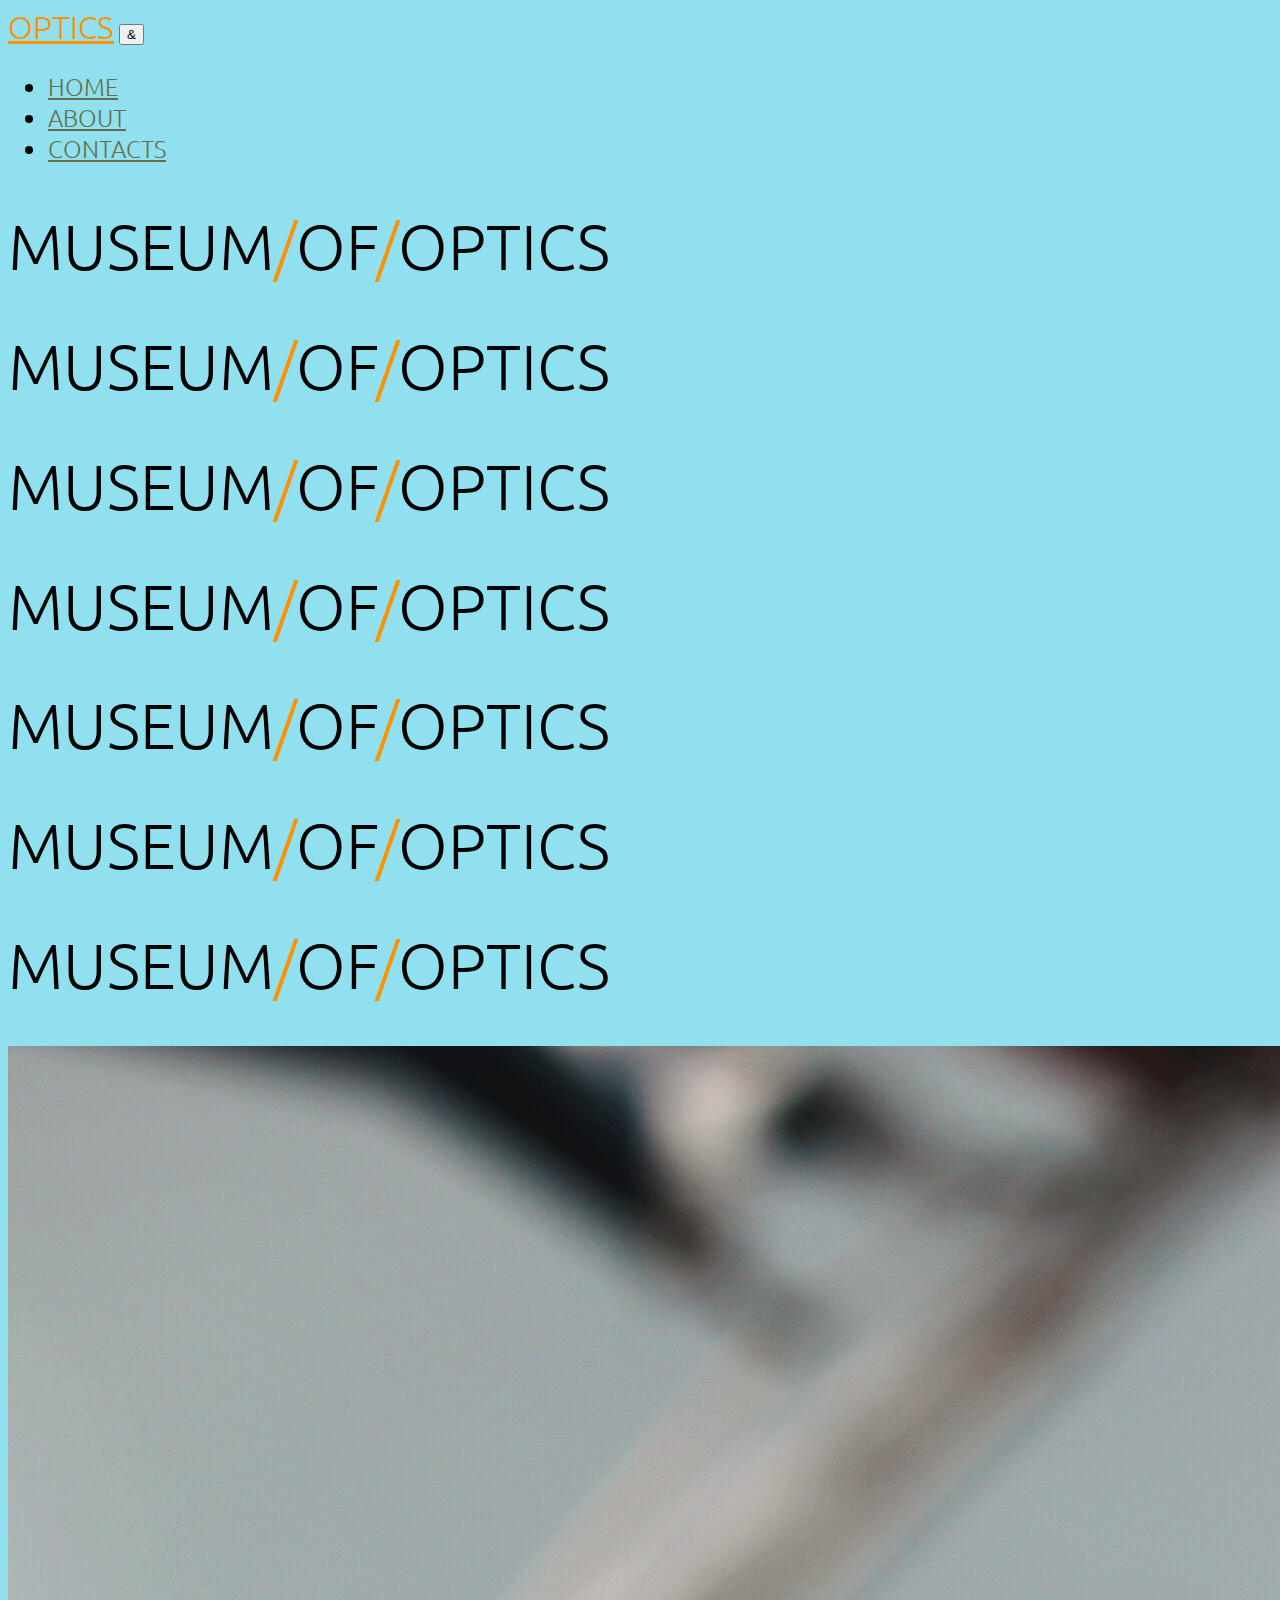
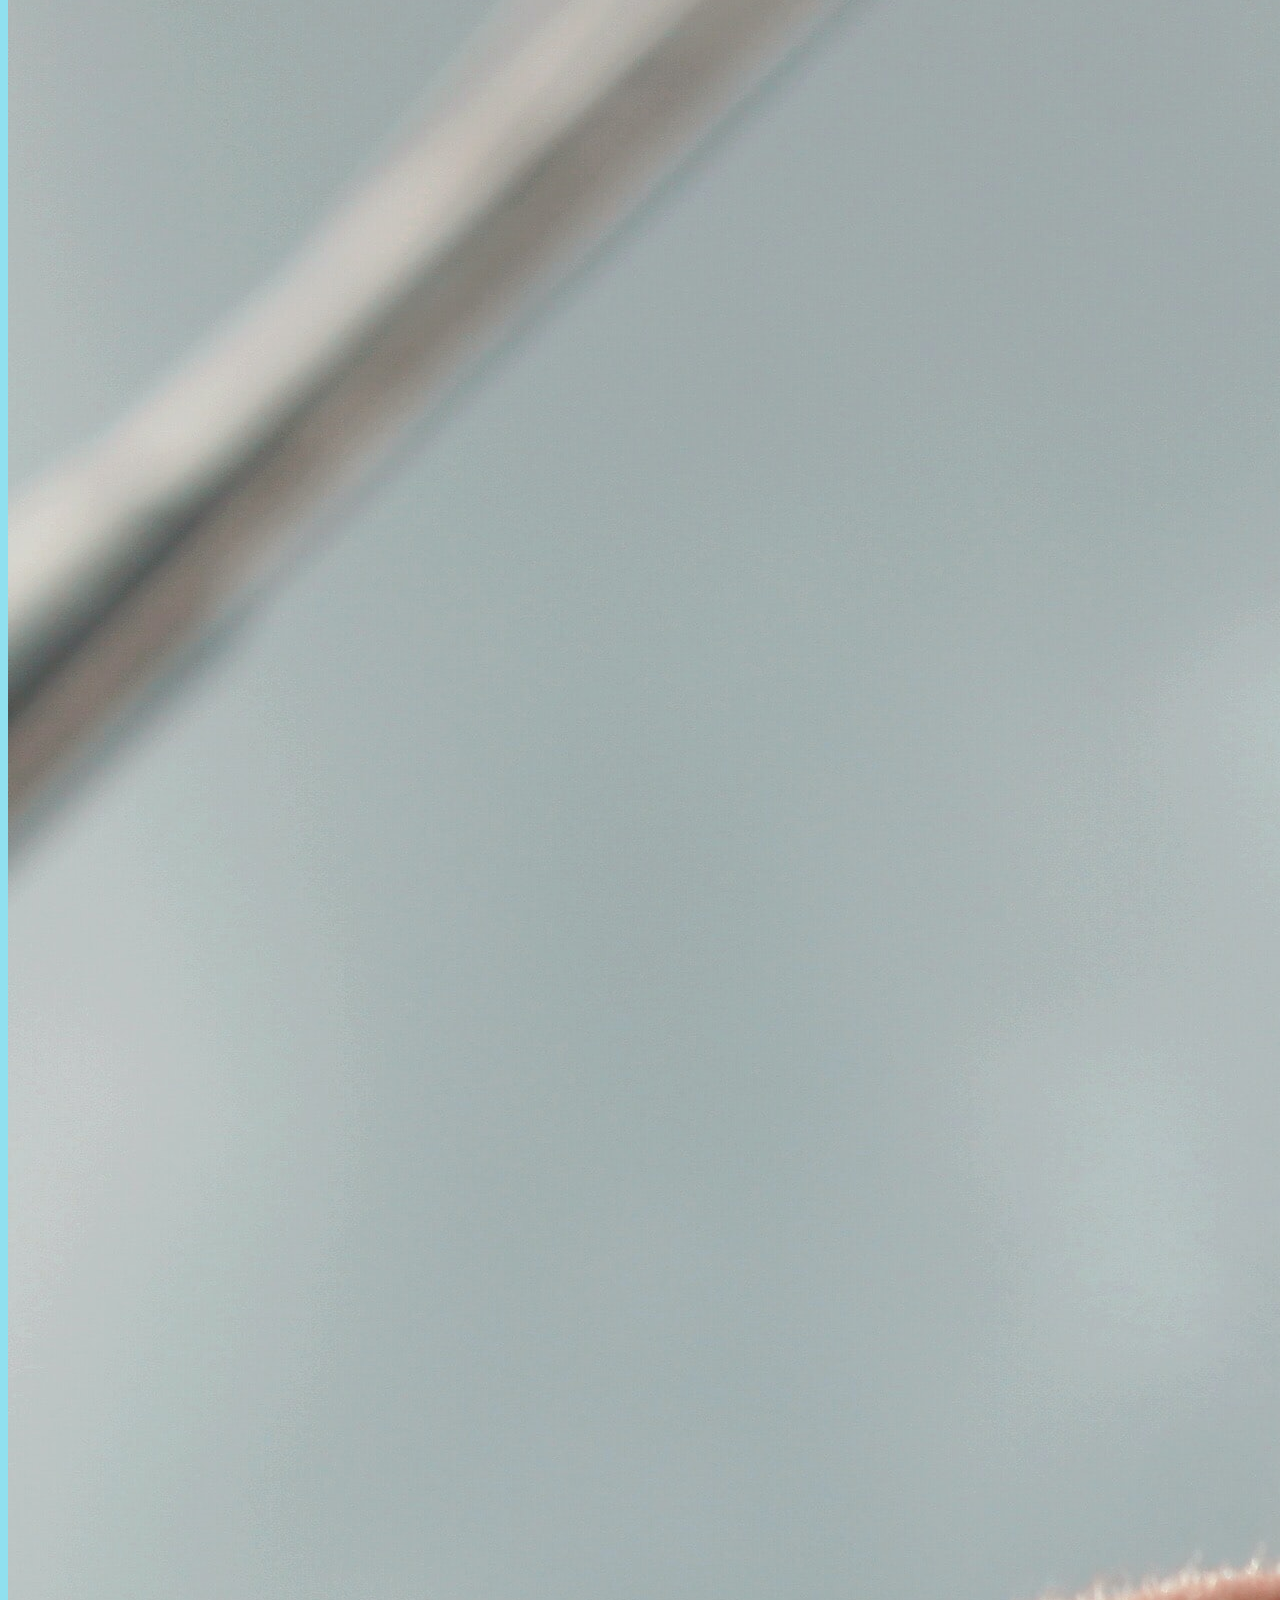
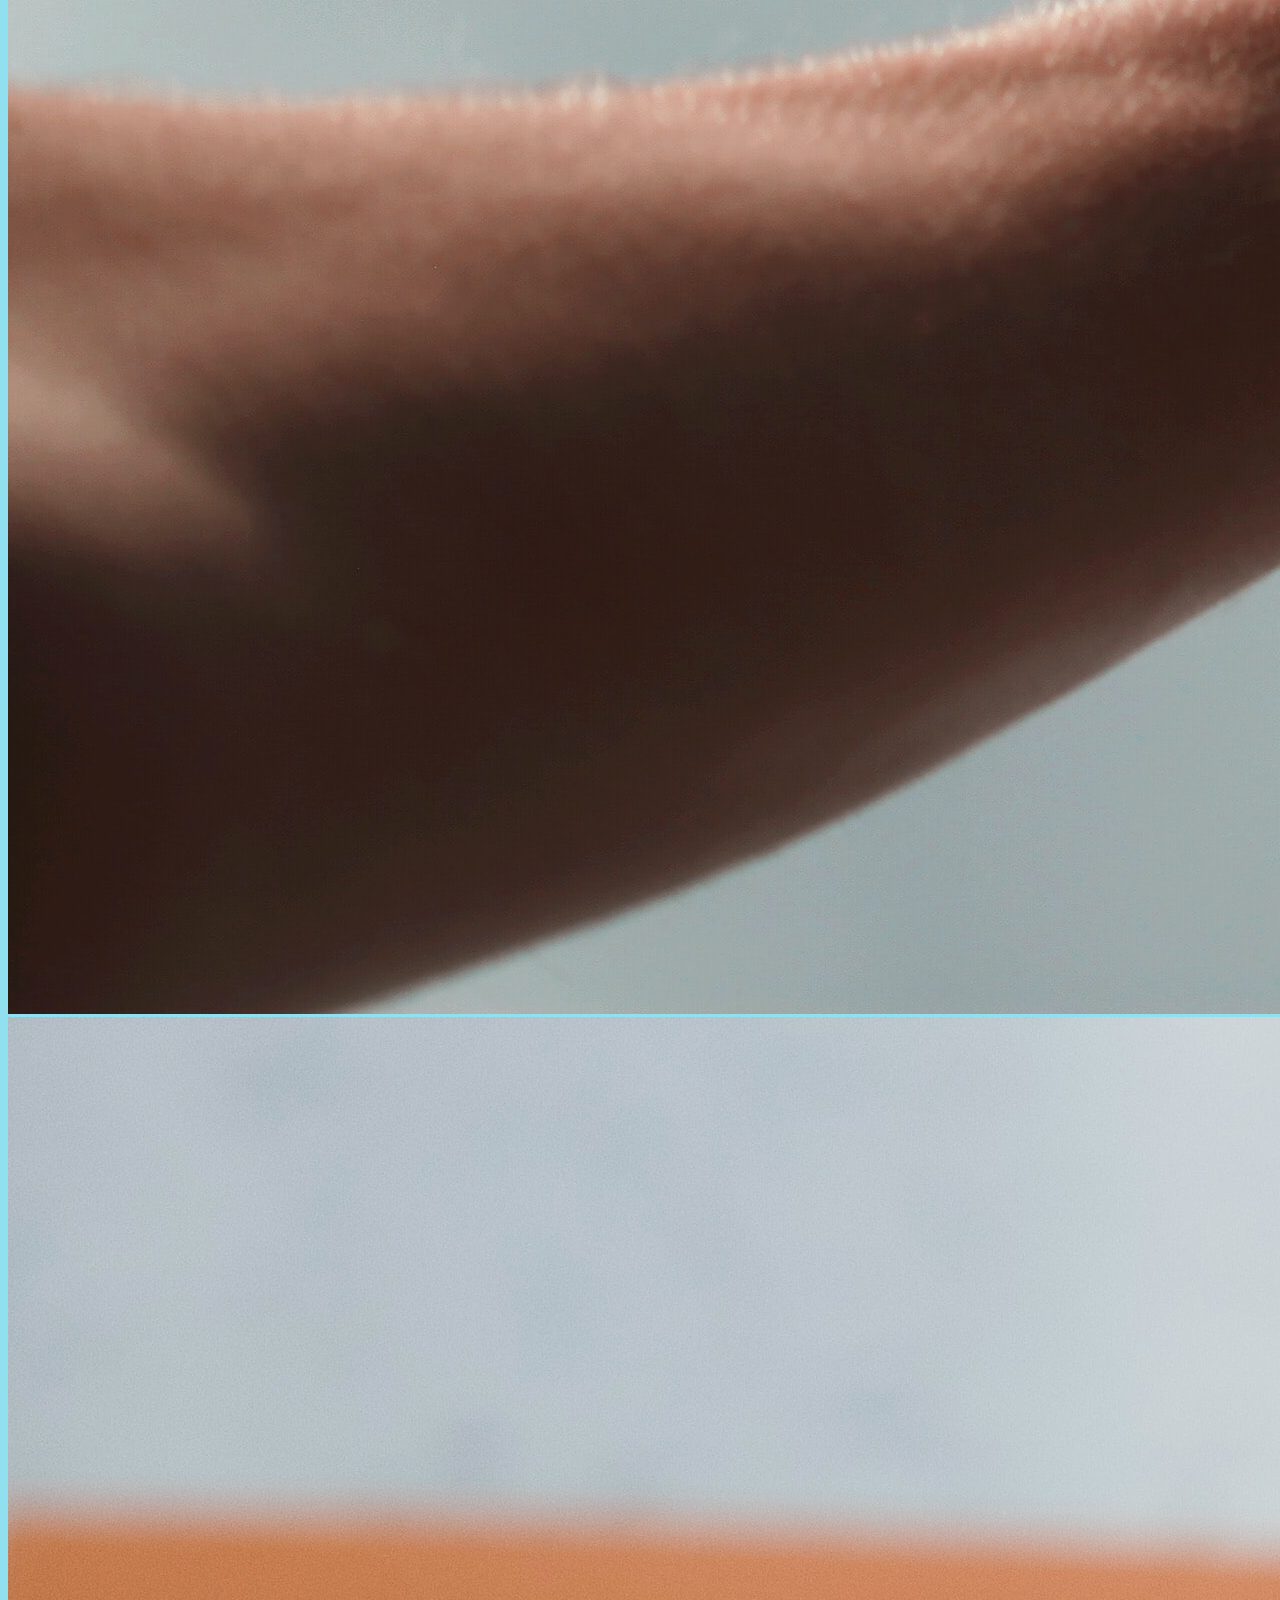
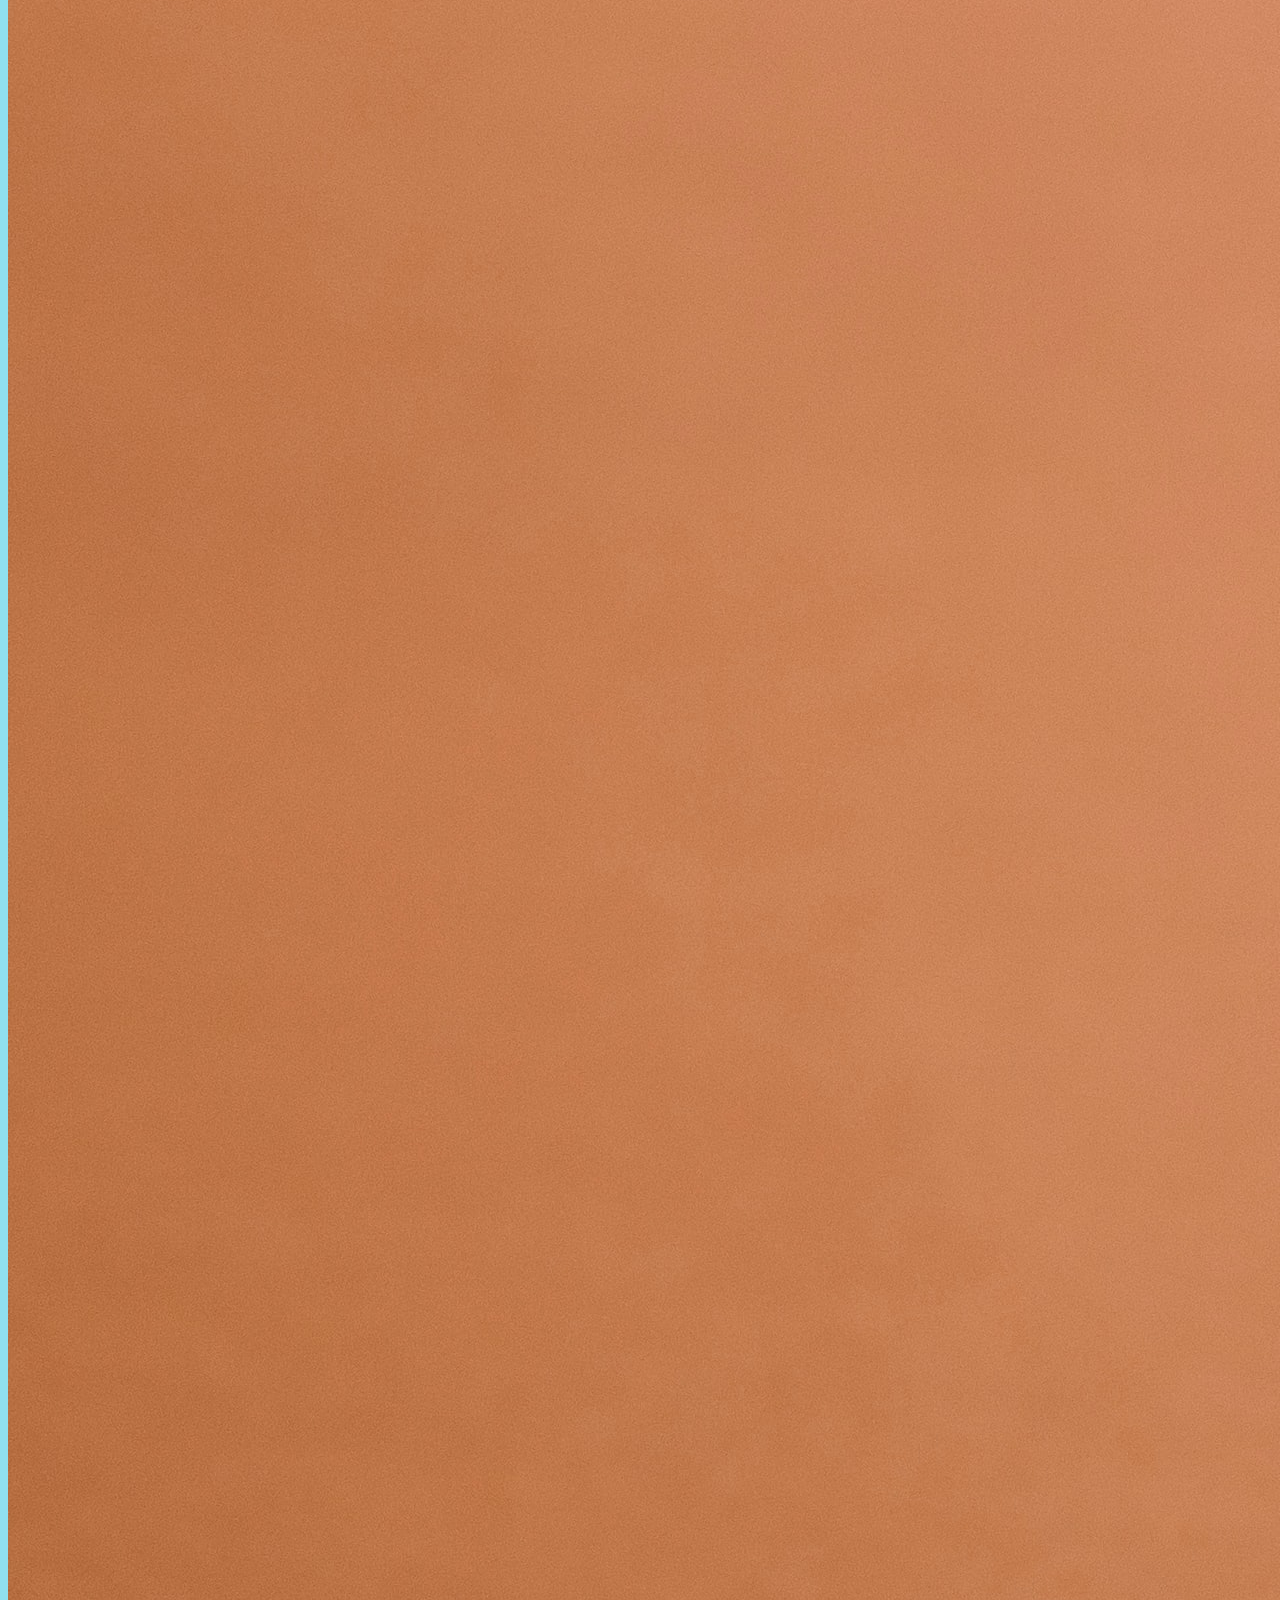
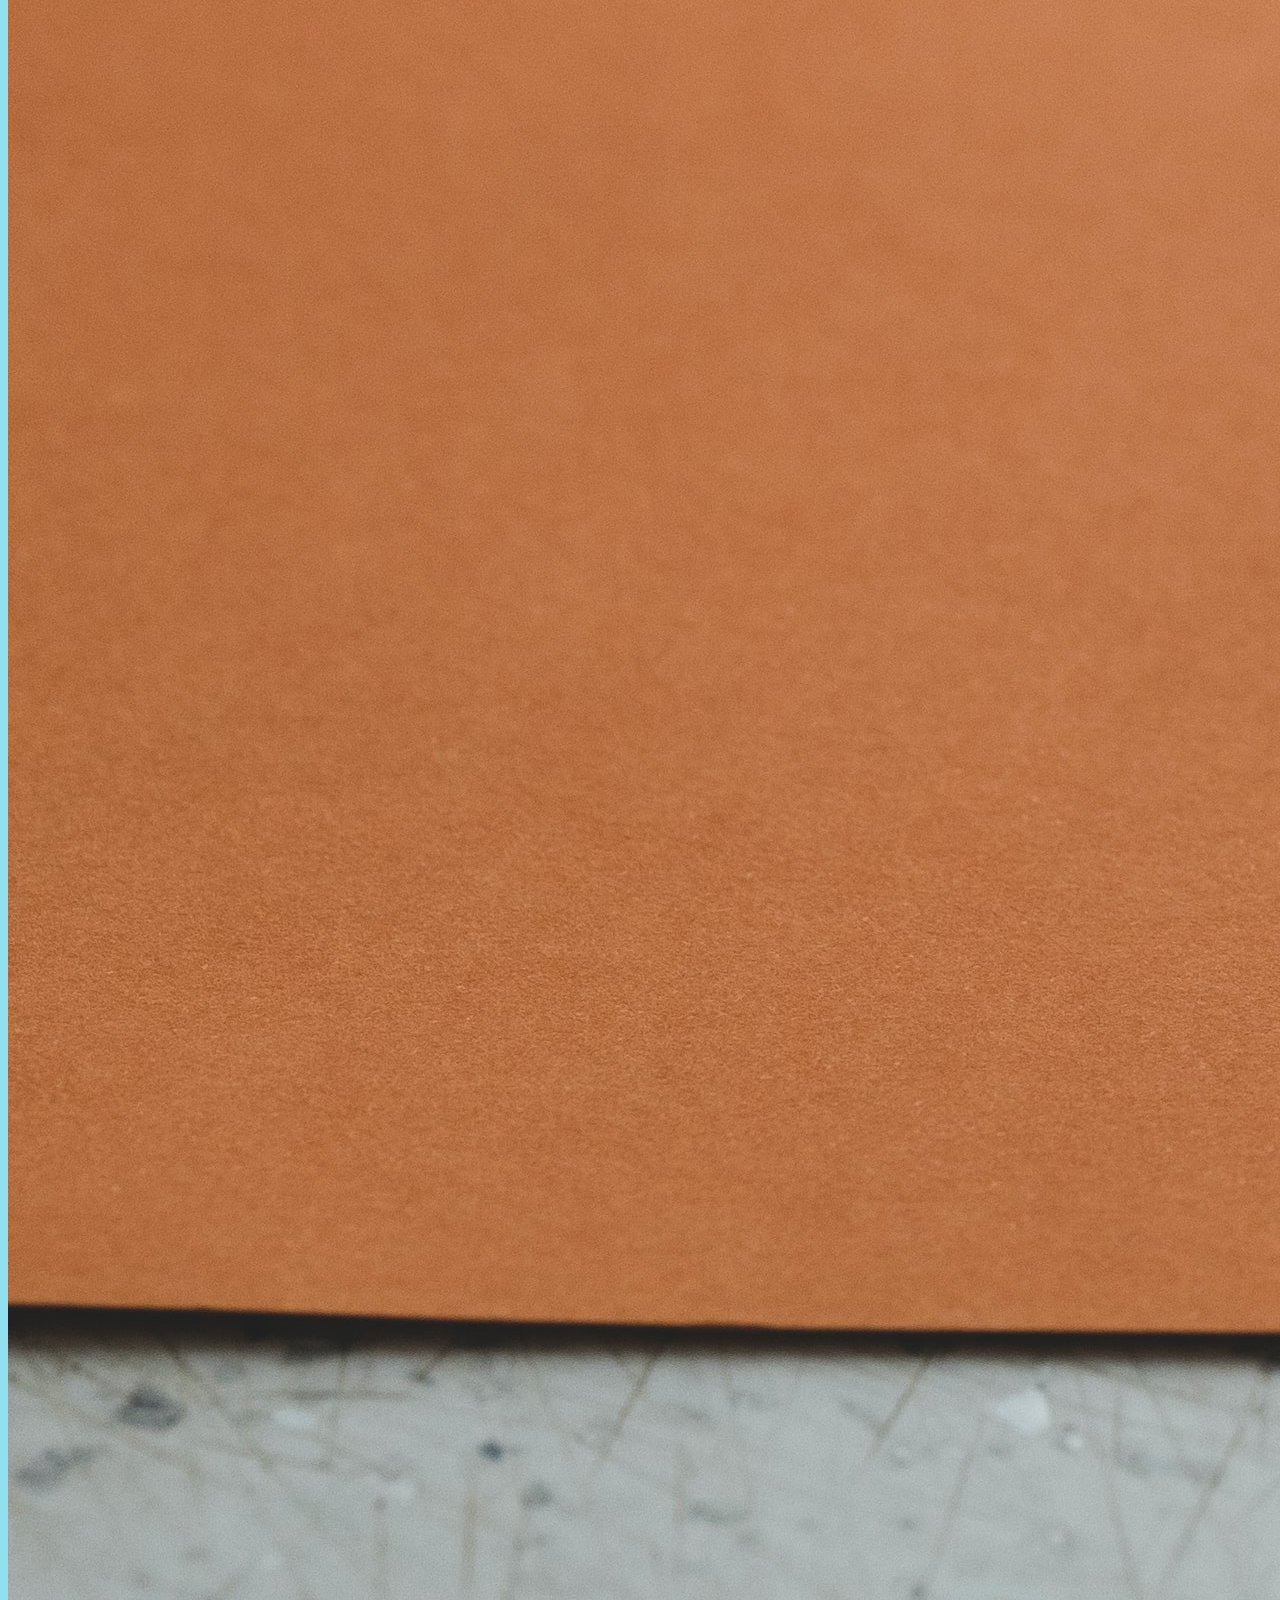
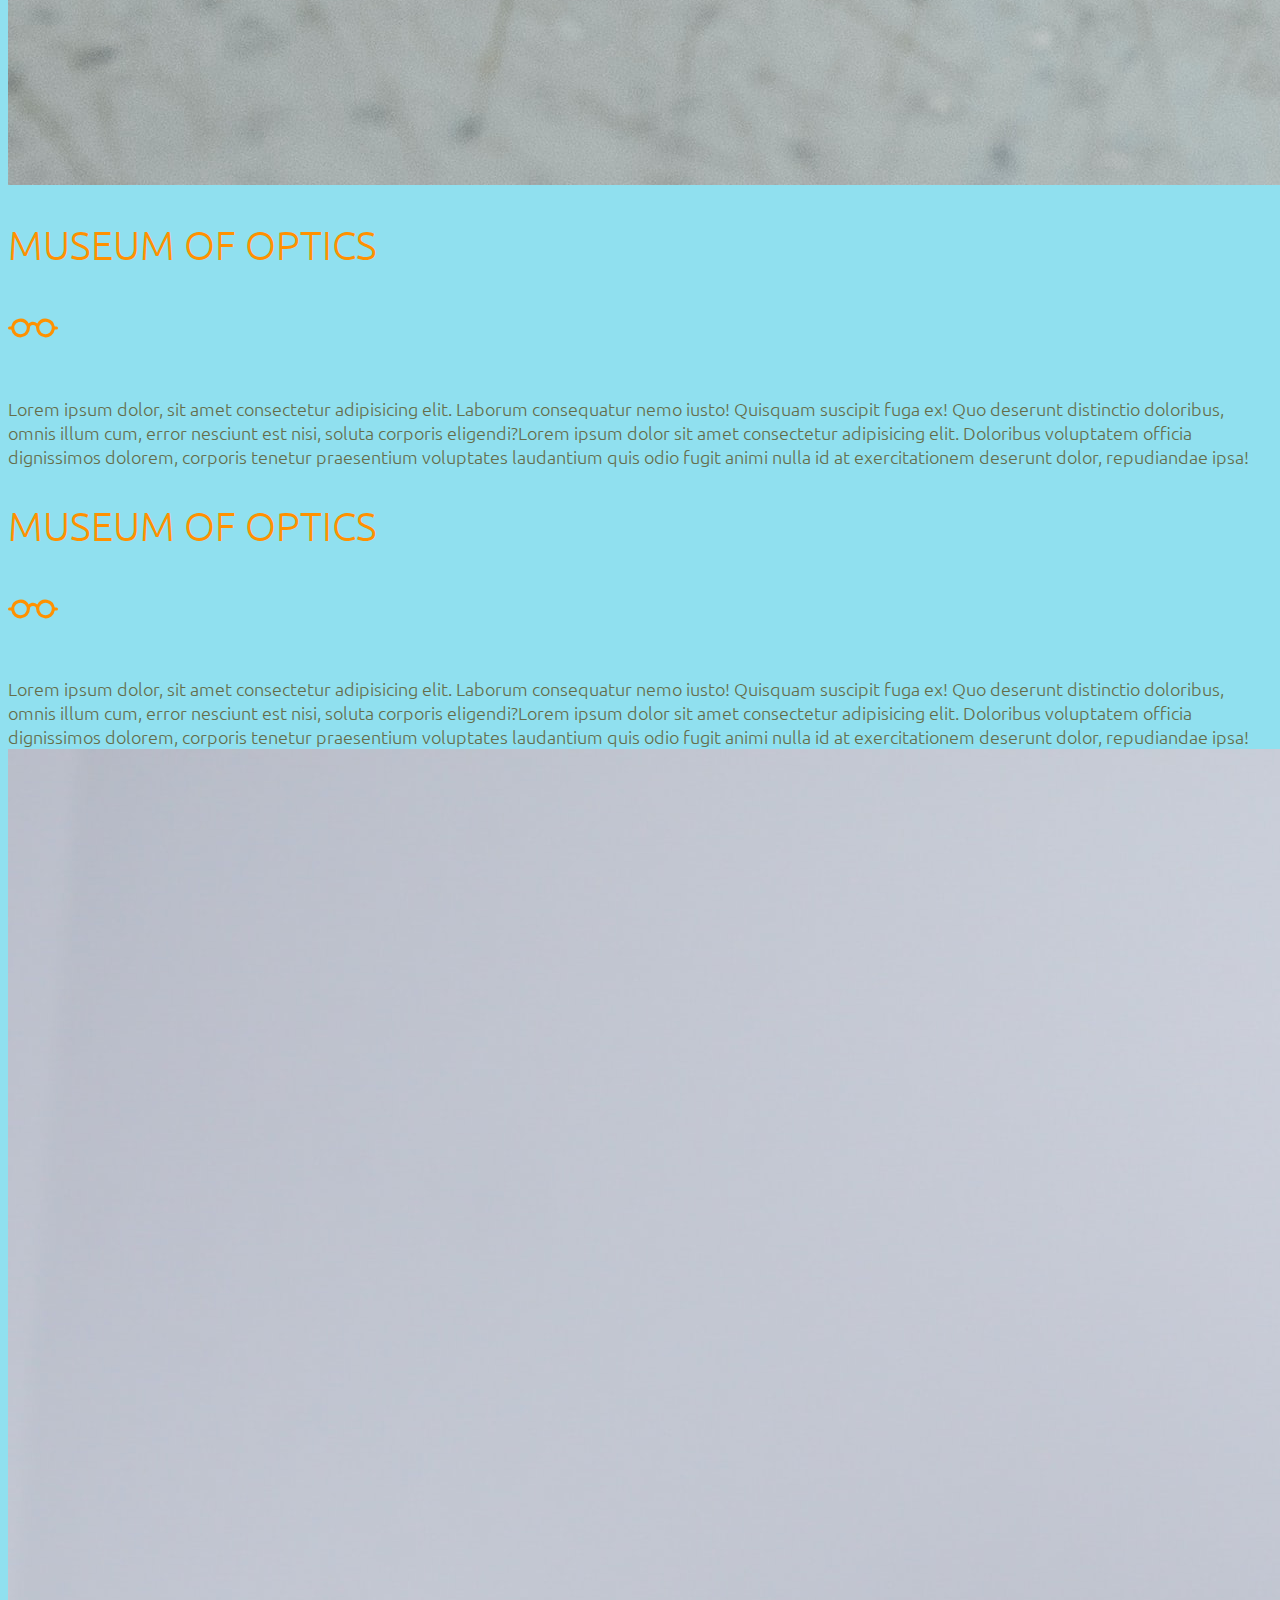
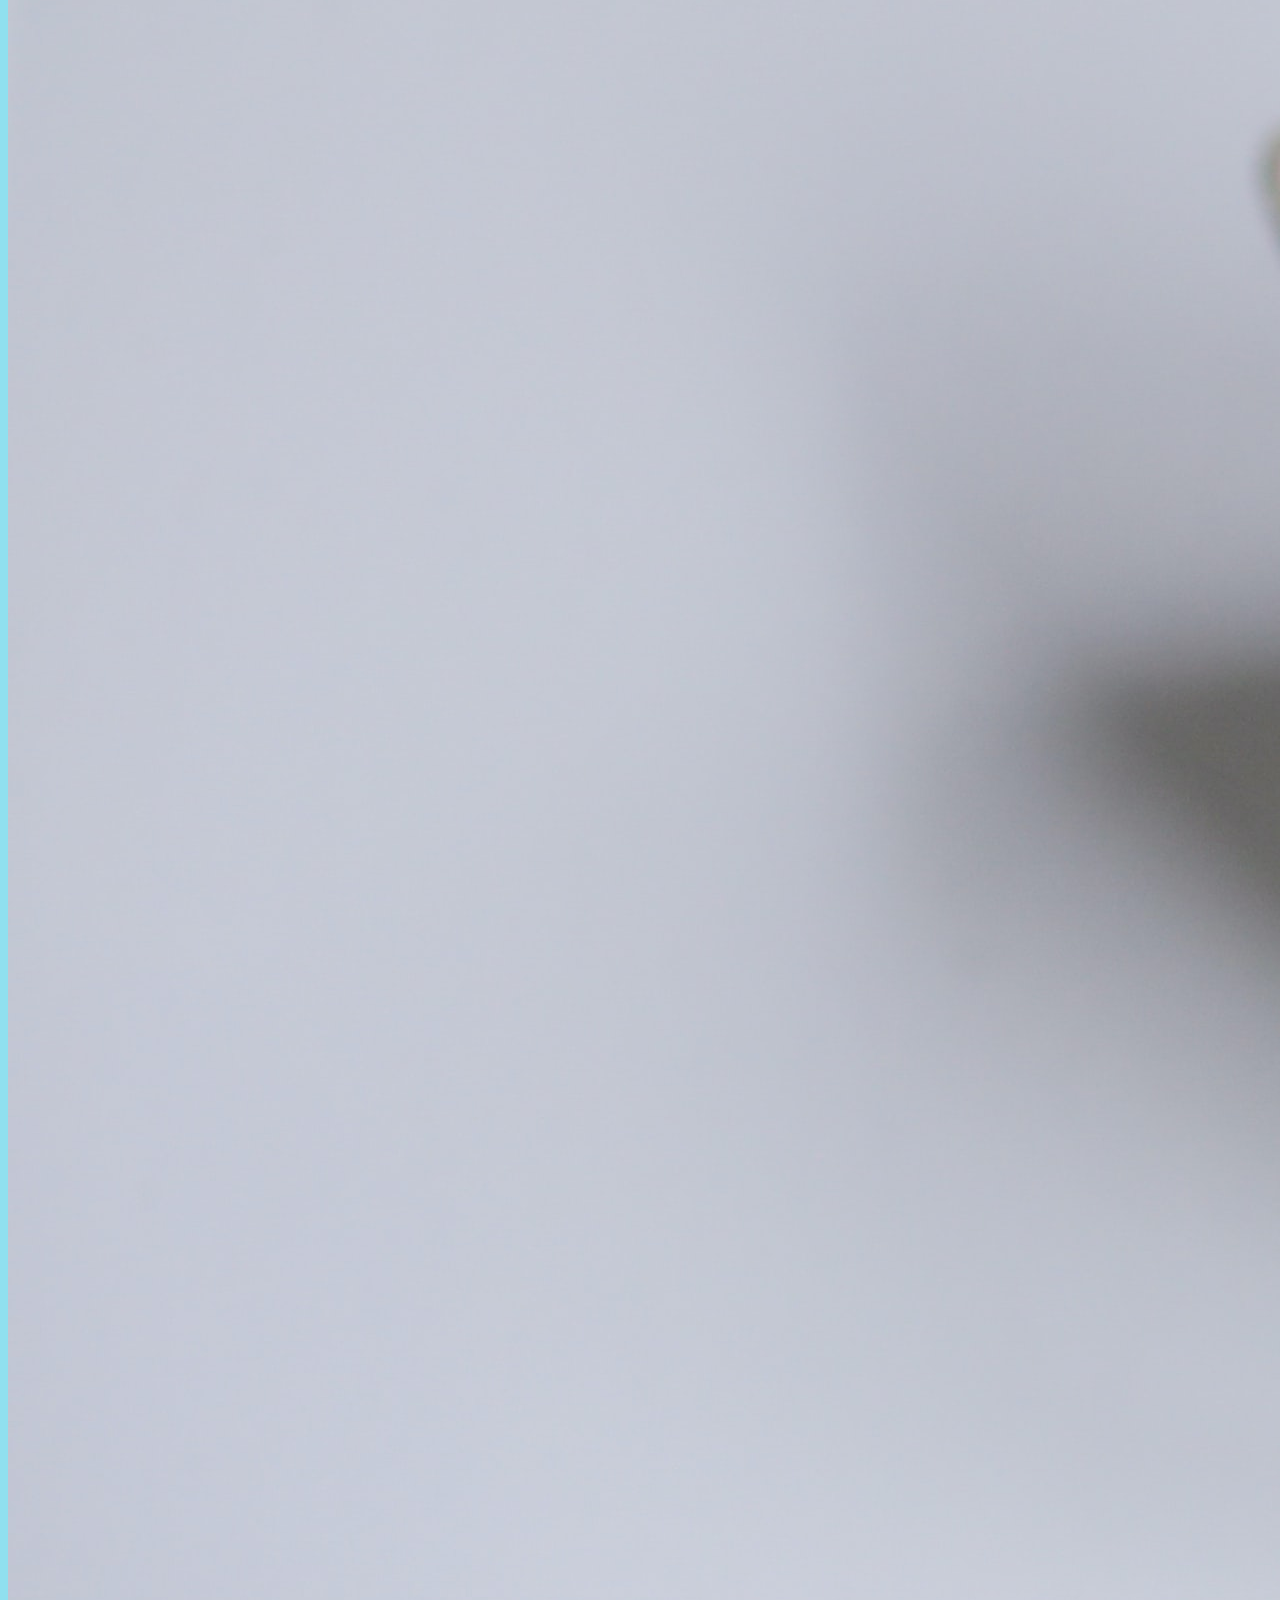
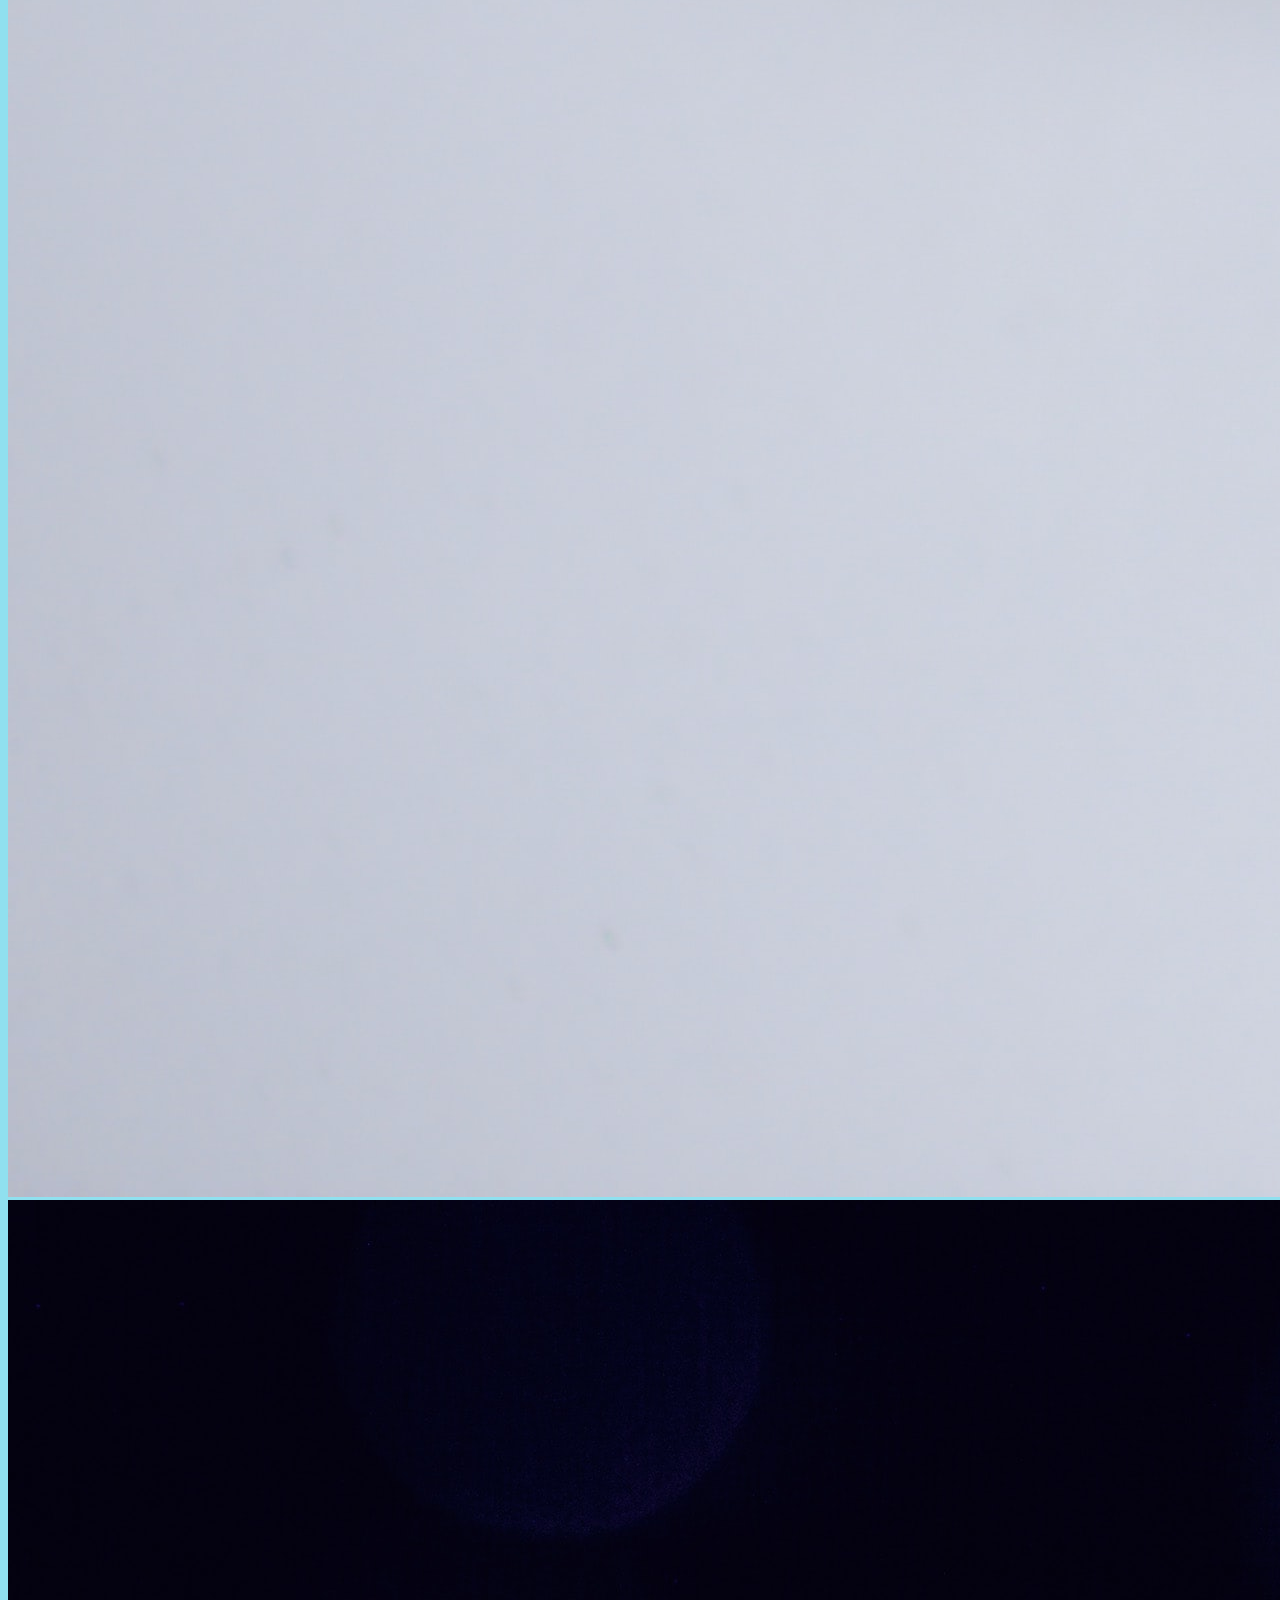
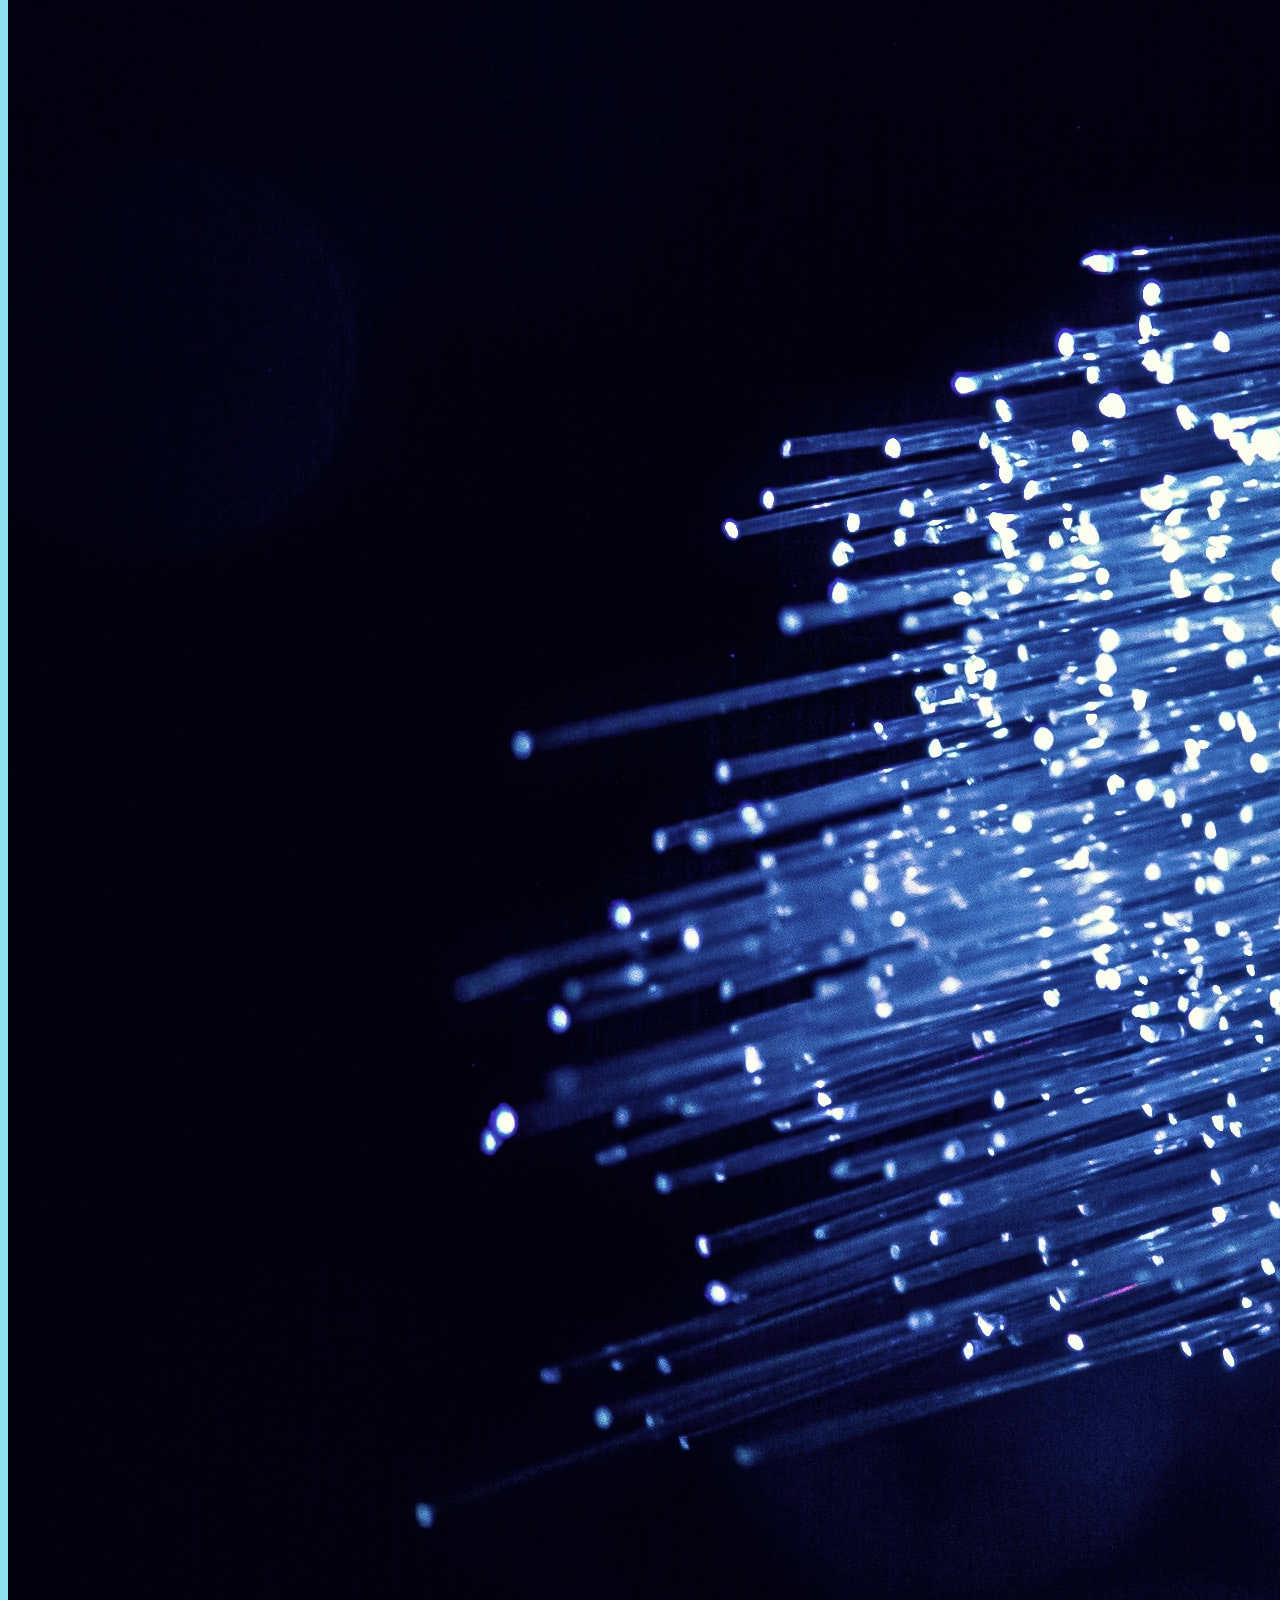
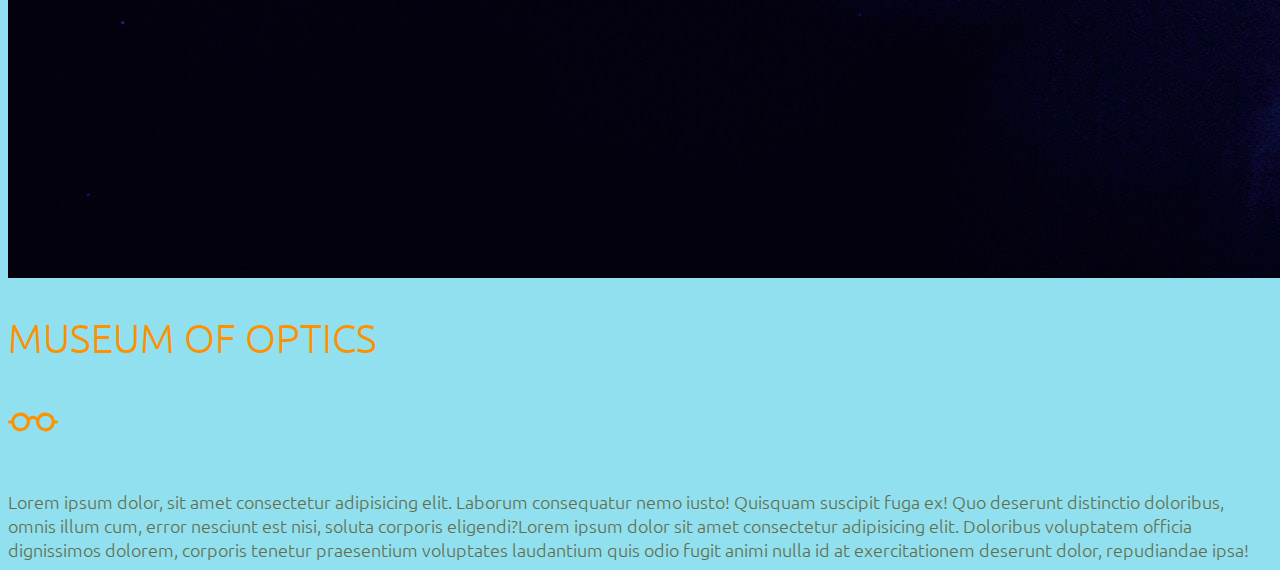
<file: index.html>
<!DOCTYPE html>
<html lang="en">

<head>
    <meta charset="UTF-8">
    <meta http-equiv="X-UA-Compatible" content="IE=edge">
    <meta name="viewport" content="width=device-width, initial-scale=1.0">
    <title>Museum of Optics</title>
    <link href="https://cdn.jsdelivr.net/npm/bootstrap@5.1.3/dist/css/bootstrap.min.css" rel="stylesheet"
        integrity="sha384-1BmE4kWBq78iYhFldvKuhfTAU6auU8tT94WrHftjDbrCEXSU1oBoqyl2QvZ6jIW3" crossorigin="anonymous">
    <link href="https://fonts.googleapis.com/css2?family=Ubuntu&display=swap" rel="stylesheet">
    <link rel="stylesheet" href="museum.css">
</head>

<body>
    <nav id="main" class="navbar sticky-top navbar-expand-md py-0">
        <div class="container-fluid">
            <a class="navbar-brand" href="#">OPTICS</a>
            <button class="navbar-toggler" type="button" data-bs-toggle="collapse" data-bs-target="#navbarlinks"
                aria-controls="navbarlinks" aria-expanded="false" aria-label="Toggle navigation">
                <span class="navbar-toggler-icon">&</span>
            </button>
            <div class="collapse navbar-collapse" id="navbarlinks">
                <ul class="navbar-nav me-auto mb-2 mb-lg-0">
                    <li class="nav-item">
                        <a class="nav-link" aria-current="page" href="#">HOME</a>
                    </li>
                    <li class="nav-item">
                        <a class="nav-link" href="#">ABOUT</a>
                    </li>
                    <li class="nav-item">
                        <a class="nav-link" href="#">CONTACTS</a>
                    </li>
                </ul>
            </div>
        </div>
    </nav>
    <section class="container-fluid px-0">
        <div class="row align-items-center">
            <div class="col-lg-6">
                <div id="head" class="text-center d-none d-lg-block">
                    <h1>MUSEUM<span>/</span>OF<span>/</span>OPTICS</h1>
                    <h1>MUSEUM<span>/</span>OF<span>/</span>OPTICS</h1>
                    <h1>MUSEUM<span>/</span>OF<span>/</span>OPTICS</h1>
                    <h1>MUSEUM<span>/</span>OF<span>/</span>OPTICS</h1>
                    <h1>MUSEUM<span>/</span>OF<span>/</span>OPTICS</h1>
                    <h1>MUSEUM<span>/</span>OF<span>/</span>OPTICS</h1>
                    <h1>MUSEUM<span>/</span>OF<span>/</span>OPTICS</h1>
                </div>
            </div>
            <div class="col-lg-6">
                <img class="img-fluid" src="unsplash6.jpg" alt="">
            </div>
        </div>
    </section>

    <section class="container-fluid px-0 my-5">
        <div class="row align-items-center">
            <div class="col-md-6 order-2 order-md-1">
                <img src="unsplash5.jpg" class="img-fluid" alt="">
            </div>
            <div class="col-md-6 order-1 order-md-2">
                <div class="row justify-content-center">
                    <div class="col-8 text-center kutjg mb-5 mb-md-0">
                        <h2>MUSEUM OF OPTICS</h2>
                        <h2 class="d-none d-lg-block"><svg xmlns="http://www.w3.org/2000/svg" width="50" height="50"
                                fill="currentColor" class="bi bi-eyeglasses" viewBox="0 0 16 16">
                                <path
                                    d="M4 6a2 2 0 1 1 0 4 2 2 0 0 1 0-4zm2.625.547a3 3 0 0 0-5.584.953H.5a.5.5 0 0 0 0 1h.541A3 3 0 0 0 7 8a1 1 0 0 1 2 0 3 3 0 0 0 5.959.5h.541a.5.5 0 0 0 0-1h-.541a3 3 0 0 0-5.584-.953A1.993 1.993 0 0 0 8 6c-.532 0-1.016.208-1.375.547zM14 8a2 2 0 1 1-4 0 2 2 0 0 1 4 0z" />
                            </svg></h2>
                        Lorem ipsum dolor, sit amet consectetur adipisicing elit. Laborum consequatur
                        nemo iusto! Quisquam suscipit fuga ex! Quo deserunt distinctio doloribus, omnis illum cum, error
                        nesciunt est nisi, soluta corporis eligendi?Lorem ipsum dolor sit amet consectetur adipisicing
                        elit. Doloribus voluptatem officia dignissimos dolorem, corporis tenetur praesentium voluptates
                        laudantium quis odio fugit animi nulla id at exercitationem deserunt dolor, repudiandae ipsa!
                    </div>
                </div>
            </div>
        </div>
    </section>
    <section class="container-fluid px-0 mb-5">
        <div class="row align-items-center">
            <div class="col-md-6 order-1">
                <div class="row justify-content-center">
                    <div class="col-8 text-center kutjg mb-5 mb-md-0">
                        <h2>MUSEUM OF OPTICS</h2>
                        <h2 class="d-none d-lg-block"><svg xmlns="http://www.w3.org/2000/svg" width="50" height="50"
                                fill="currentColor" class="bi bi-eyeglasses" viewBox="0 0 16 16">
                                <path
                                    d="M4 6a2 2 0 1 1 0 4 2 2 0 0 1 0-4zm2.625.547a3 3 0 0 0-5.584.953H.5a.5.5 0 0 0 0 1h.541A3 3 0 0 0 7 8a1 1 0 0 1 2 0 3 3 0 0 0 5.959.5h.541a.5.5 0 0 0 0-1h-.541a3 3 0 0 0-5.584-.953A1.993 1.993 0 0 0 8 6c-.532 0-1.016.208-1.375.547zM14 8a2 2 0 1 1-4 0 2 2 0 0 1 4 0z" />
                            </svg></h2>
                        Lorem ipsum dolor, sit amet consectetur adipisicing elit. Laborum consequatur
                        nemo iusto! Quisquam suscipit fuga ex! Quo deserunt distinctio doloribus, omnis illum cum, error
                        nesciunt est nisi, soluta corporis eligendi?Lorem ipsum dolor sit amet consectetur adipisicing
                        elit. Doloribus voluptatem officia dignissimos dolorem, corporis tenetur praesentium voluptates
                        laudantium quis odio fugit animi nulla id at exercitationem deserunt dolor, repudiandae ipsa!
                    </div>
                </div>
            </div>
            <div class="col-md-6 order-2">
                <img src="unsplash4.jpg" class="img-fluid" alt="">
            </div>
        </div>
    </section>
    <section class="container-fluid px-0 my-5">
        <div class="row align-items-center">
            <div class="col-md-6 order-2 order-md-1">
                <img src="unsplash7.jpg" class="img-fluid" alt="">
            </div>
            <div class="col-md-6 order-1 order-md-2">
                <div class="row justify-content-center">
                    <div class="col-8 text-center kutjg mb-5 mb-md-0">
                        <h2>MUSEUM OF OPTICS</h2>
                        <h2 class="d-none d-lg-block"><svg xmlns="http://www.w3.org/2000/svg" width="50" height="50"
                                fill="currentColor" class="bi bi-eyeglasses" viewBox="0 0 16 16">
                                <path
                                    d="M4 6a2 2 0 1 1 0 4 2 2 0 0 1 0-4zm2.625.547a3 3 0 0 0-5.584.953H.5a.5.5 0 0 0 0 1h.541A3 3 0 0 0 7 8a1 1 0 0 1 2 0 3 3 0 0 0 5.959.5h.541a.5.5 0 0 0 0-1h-.541a3 3 0 0 0-5.584-.953A1.993 1.993 0 0 0 8 6c-.532 0-1.016.208-1.375.547zM14 8a2 2 0 1 1-4 0 2 2 0 0 1 4 0z" />
                            </svg></h2>
                        Lorem ipsum dolor, sit amet consectetur adipisicing elit. Laborum consequatur
                        nemo iusto! Quisquam suscipit fuga ex! Quo deserunt distinctio doloribus, omnis illum cum, error
                        nesciunt est nisi, soluta corporis eligendi?Lorem ipsum dolor sit amet consectetur adipisicing
                        elit. Doloribus voluptatem officia dignissimos dolorem, corporis tenetur praesentium voluptates
                        laudantium quis odio fugit animi nulla id at exercitationem deserunt dolor, repudiandae ipsa!
                    </div>
                </div>
            </div>
        </div>
    </section>


    <script src="https://cdn.jsdelivr.net/npm/bootstrap@5.1.3/dist/js/bootstrap.bundle.min.js"
        integrity="sha384-ka7Sk0Gln4gmtz2MlQnikT1wXgYsOg+OMhuP+IlRH9sENBO0LRn5q+8nbTov4+1p"
        crossorigin="anonymous"></script>
    <script src="https://cdn.jsdelivr.net/npm/@popperjs/core@2.10.2/dist/umd/popper.min.js"
        integrity="sha384-7+zCNj/IqJ95wo16oMtfsKbZ9ccEh31eOz1HGyDuCQ6wgnyJNSYdrPa03rtR1zdB"
        crossorigin="anonymous"></script>
    <script src="https://cdn.jsdelivr.net/npm/bootstrap@5.1.3/dist/js/bootstrap.min.js"
        integrity="sha384-QJHtvGhmr9XOIpI6YVutG+2QOK9T+ZnN4kzFN1RtK3zEFEIsxhlmWl5/YESvpZ13"
        crossorigin="anonymous"></script>
        <script>
            $(function () {
                $(document).scroll(function () {
                    var $nav = $(".navbar");
                    $nav.toggleClass("scrolled",$(this).scrollTop() > $nav.height());
                });
            });
        </script>
</body>

</html>
</file>
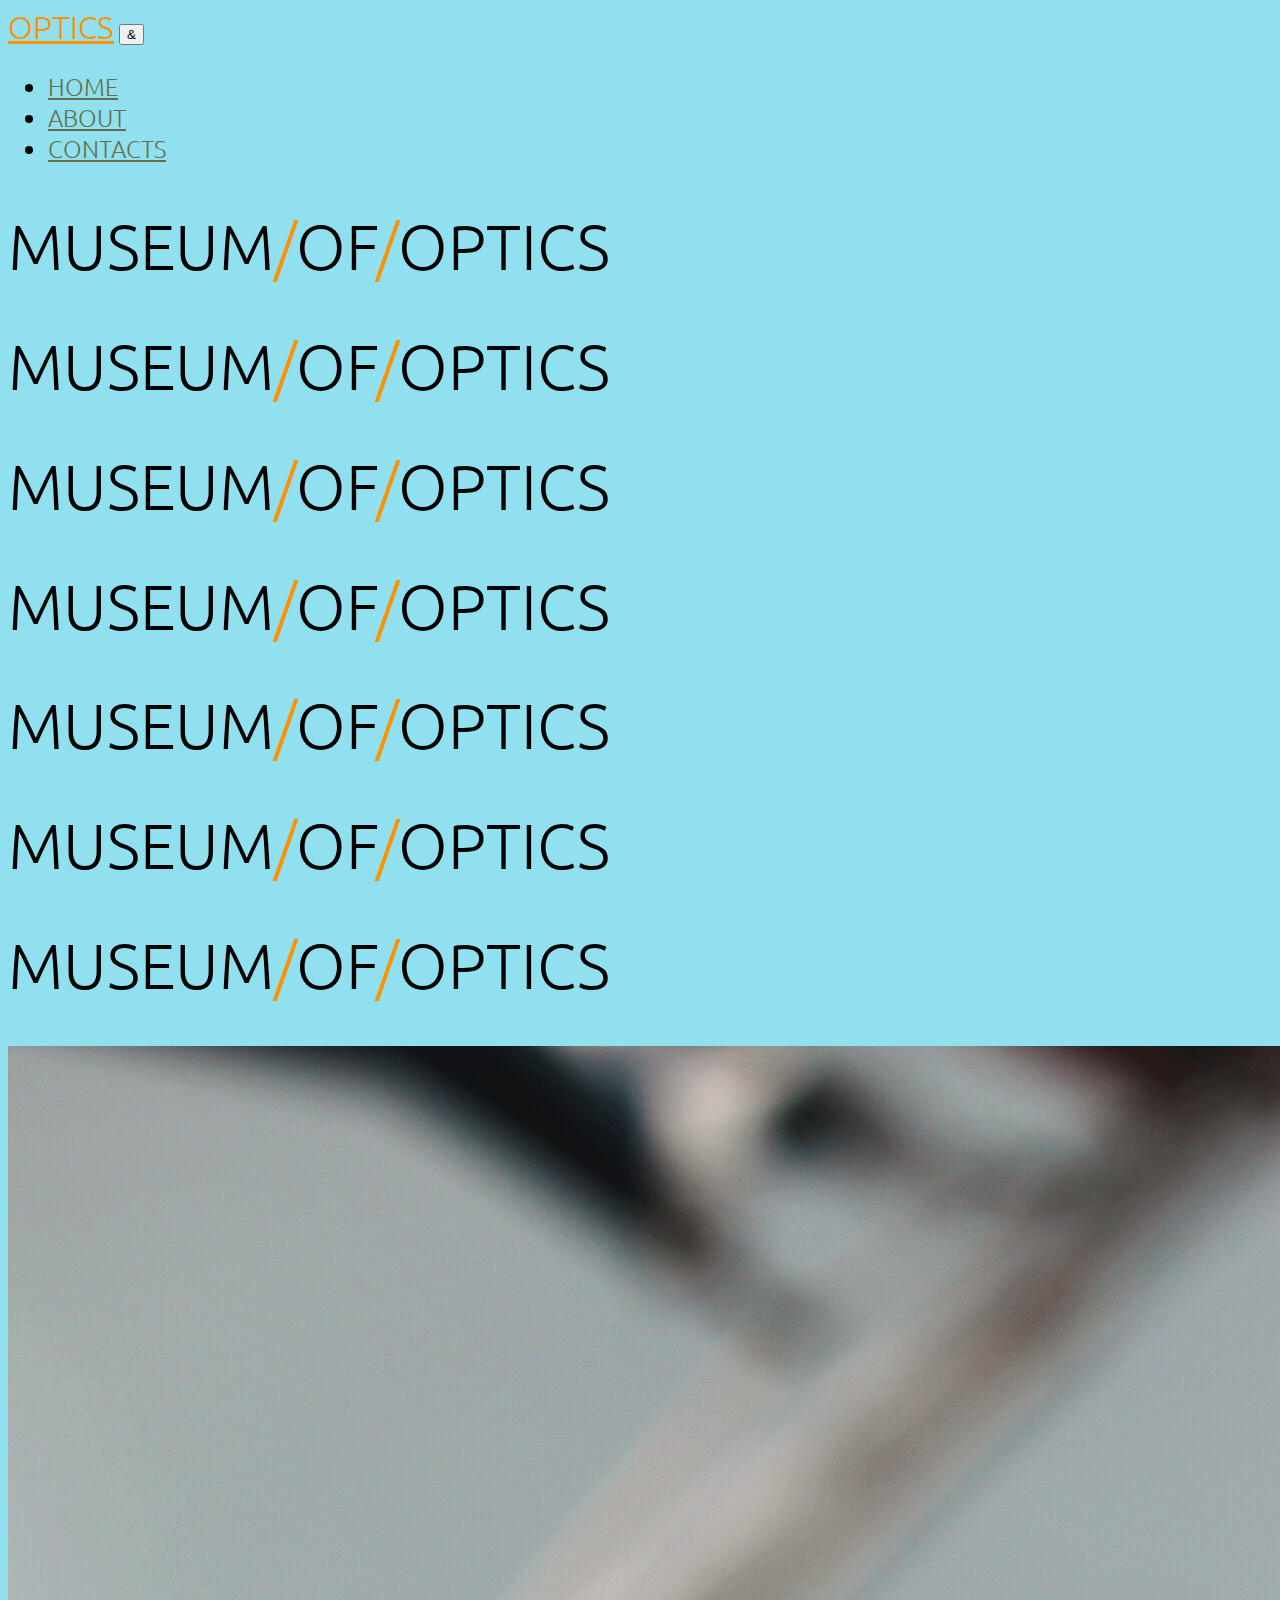
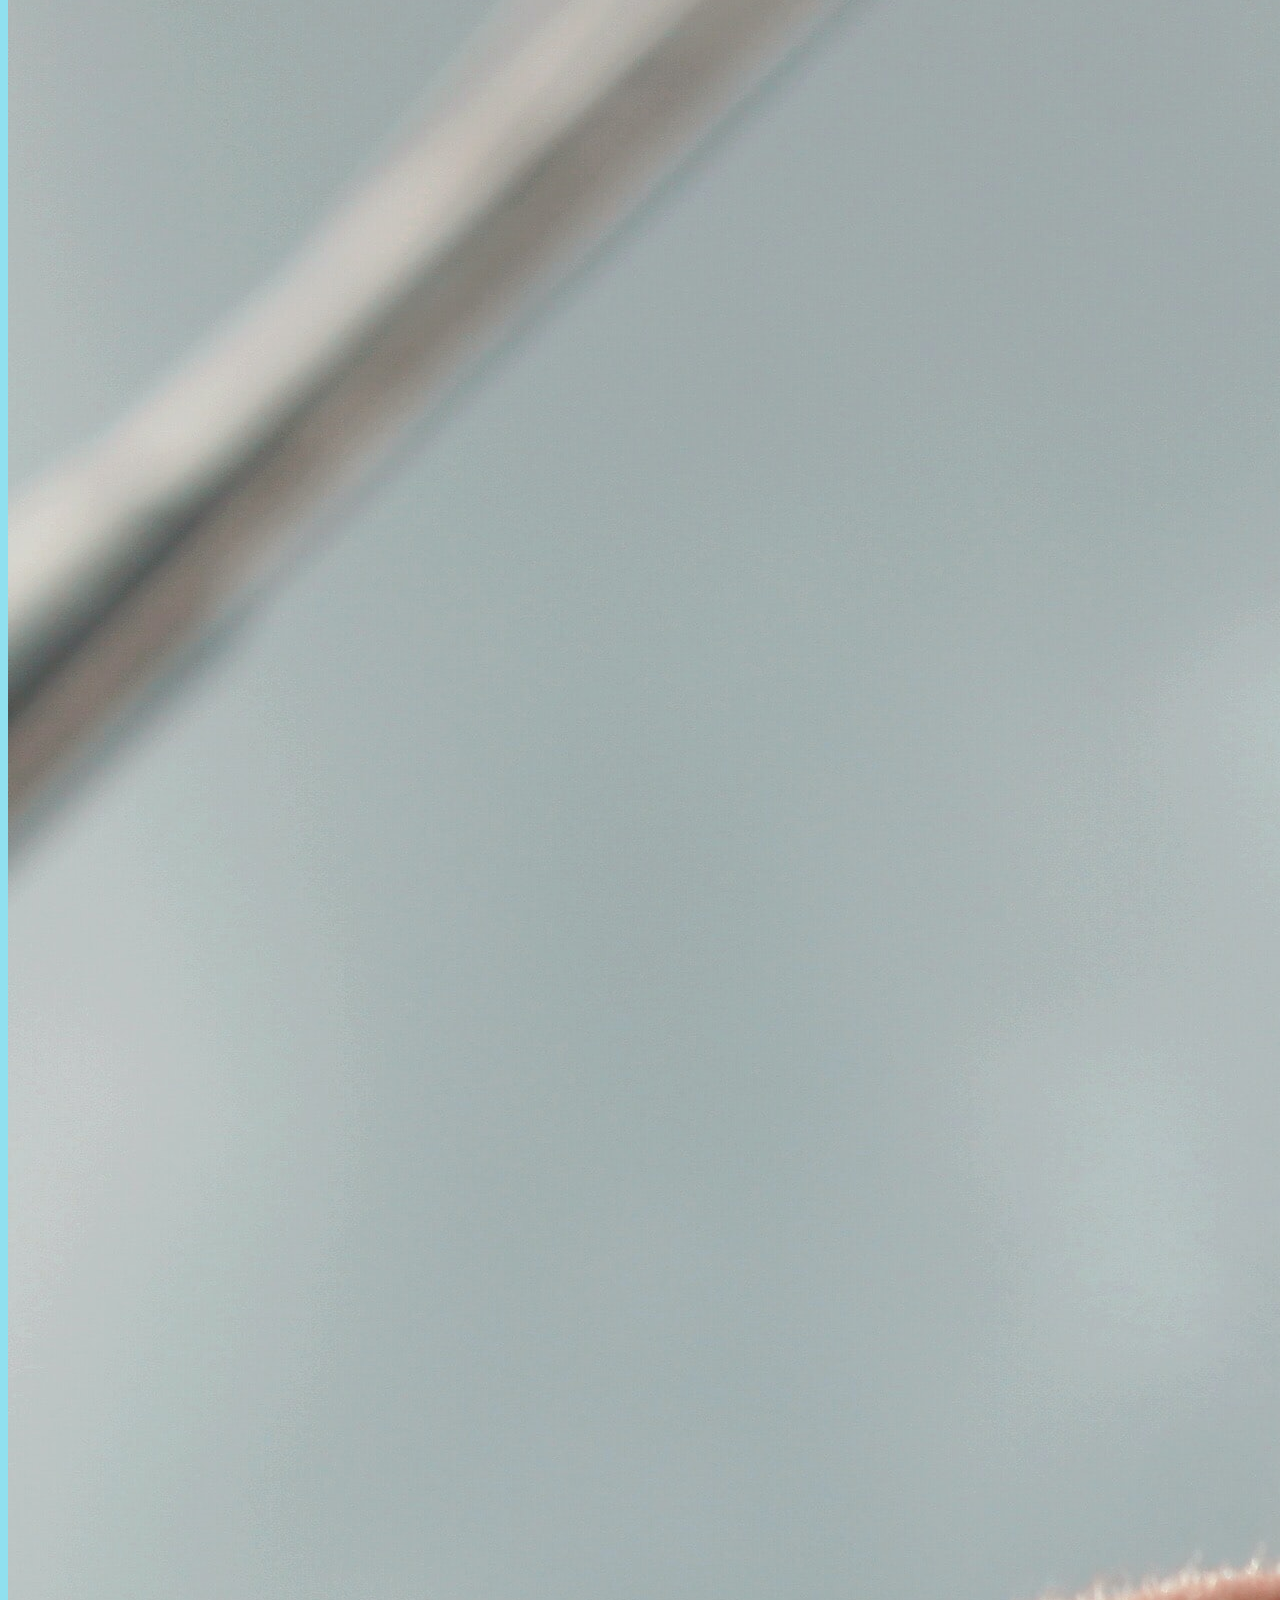
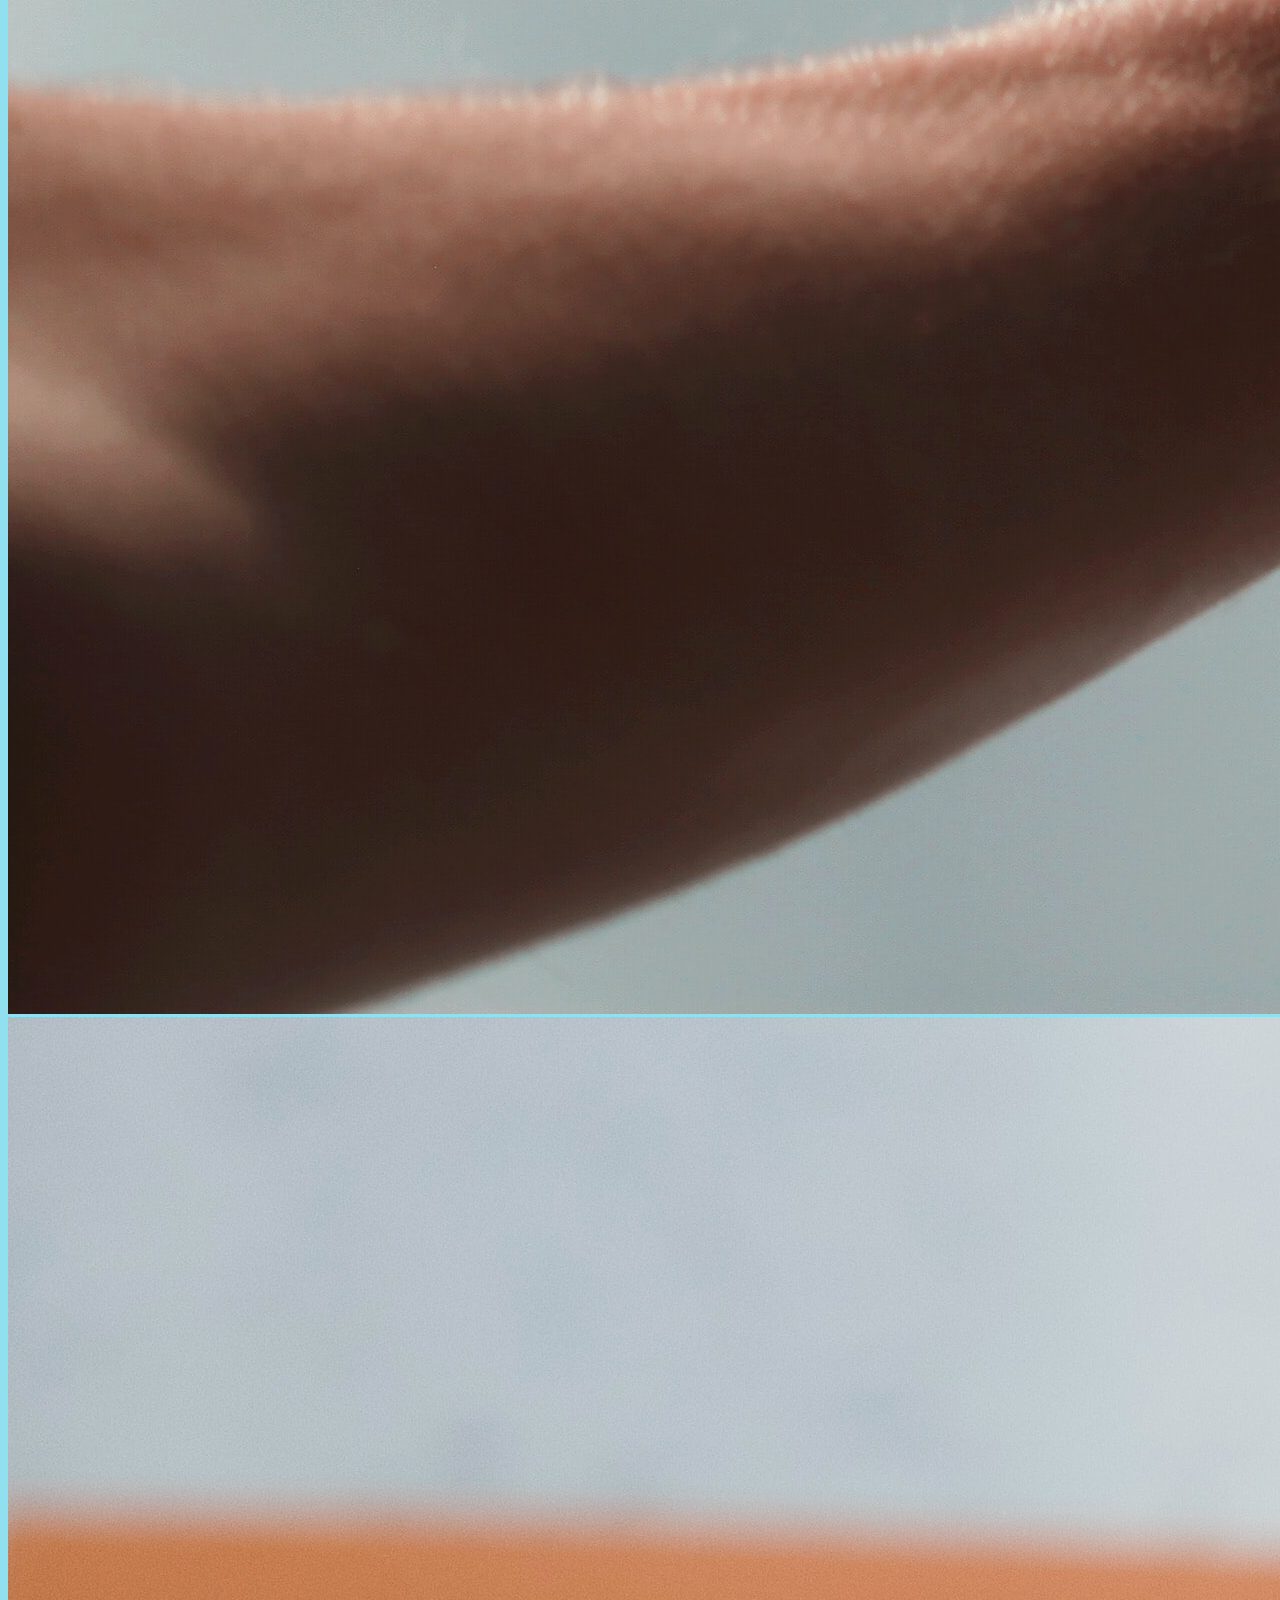
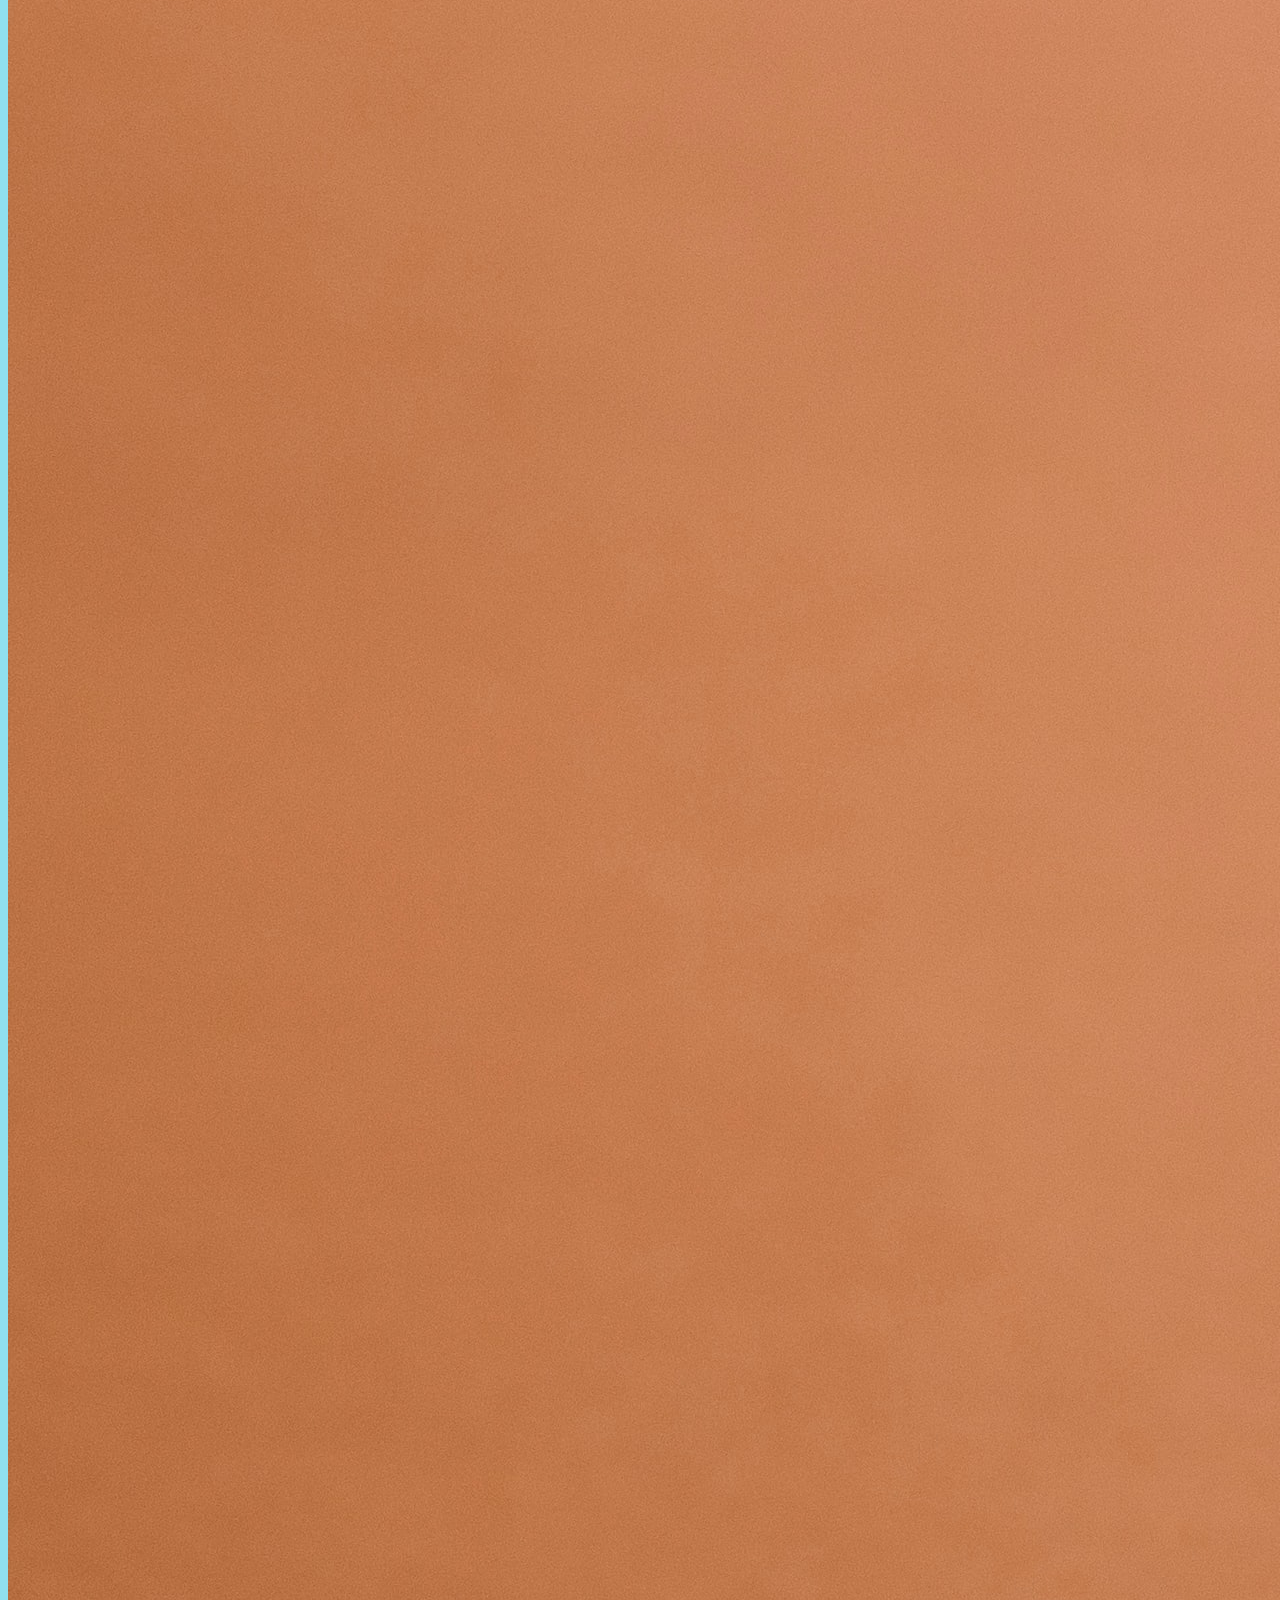
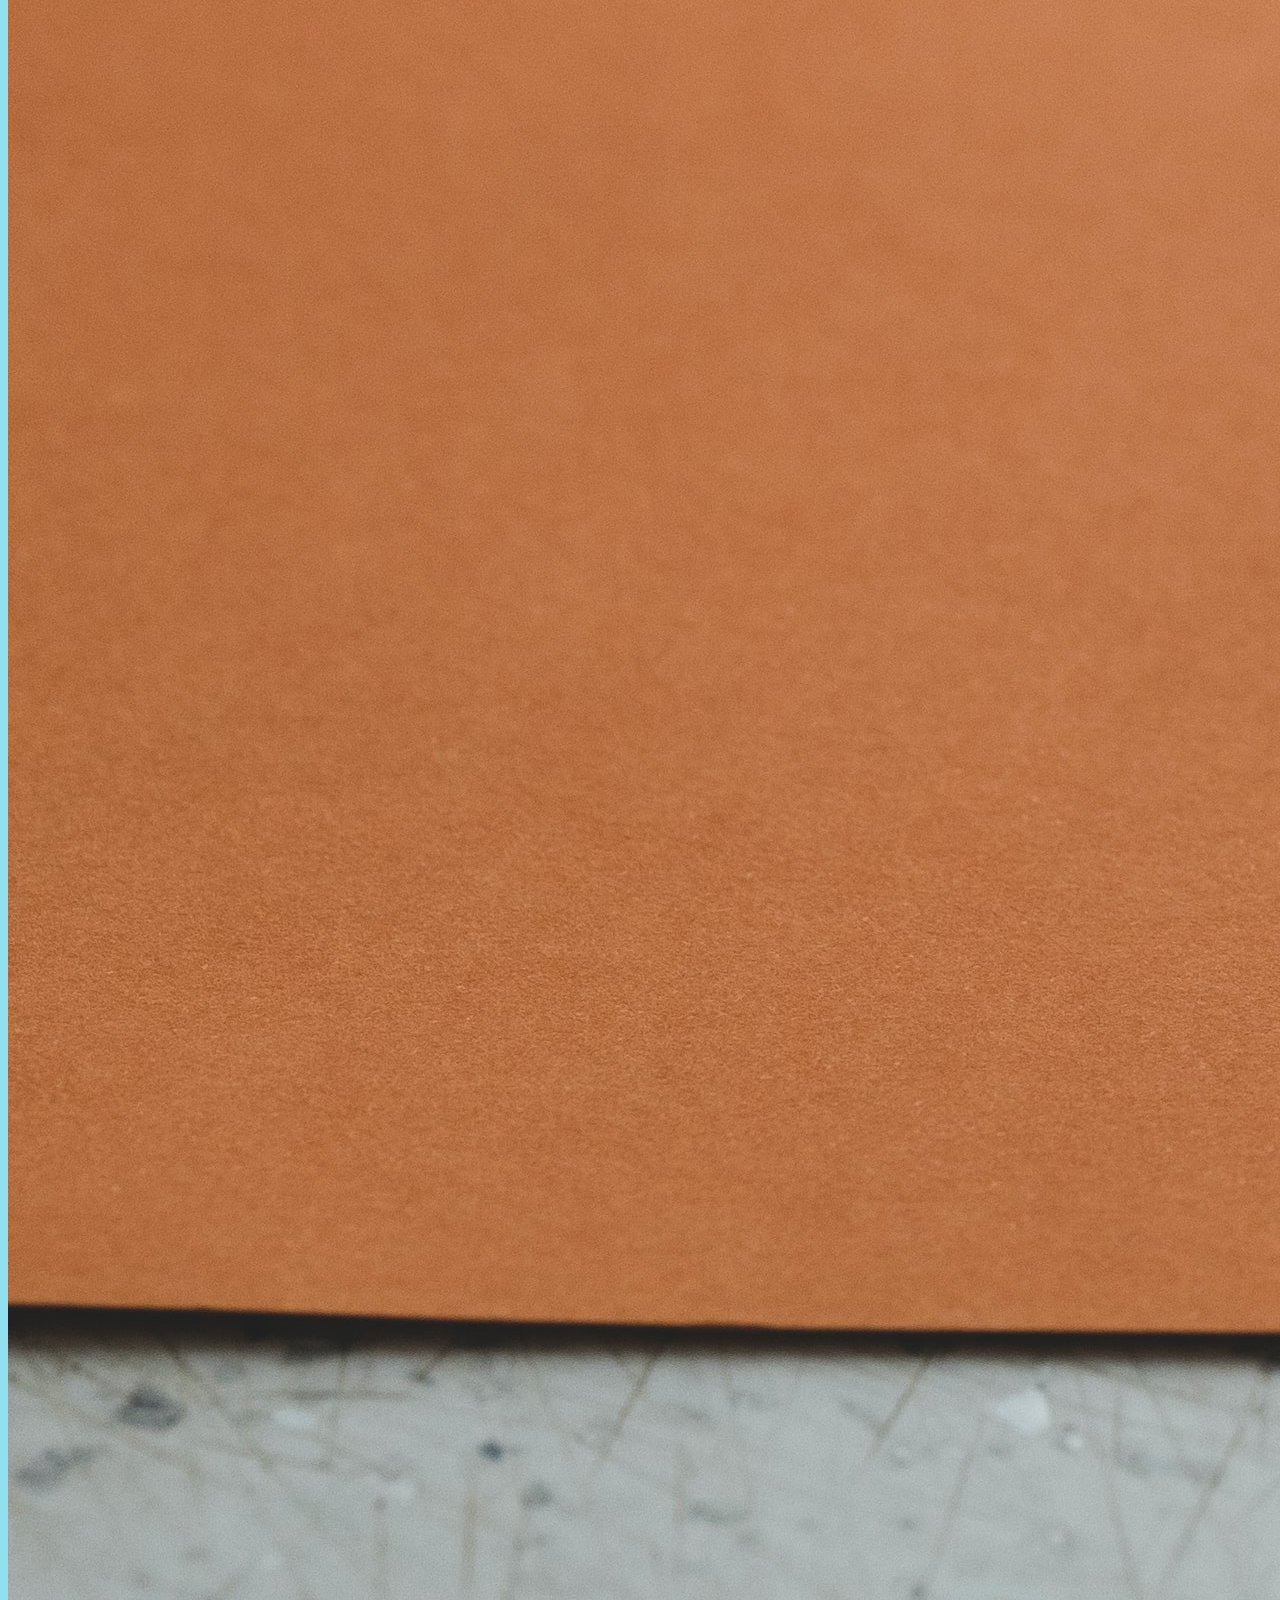
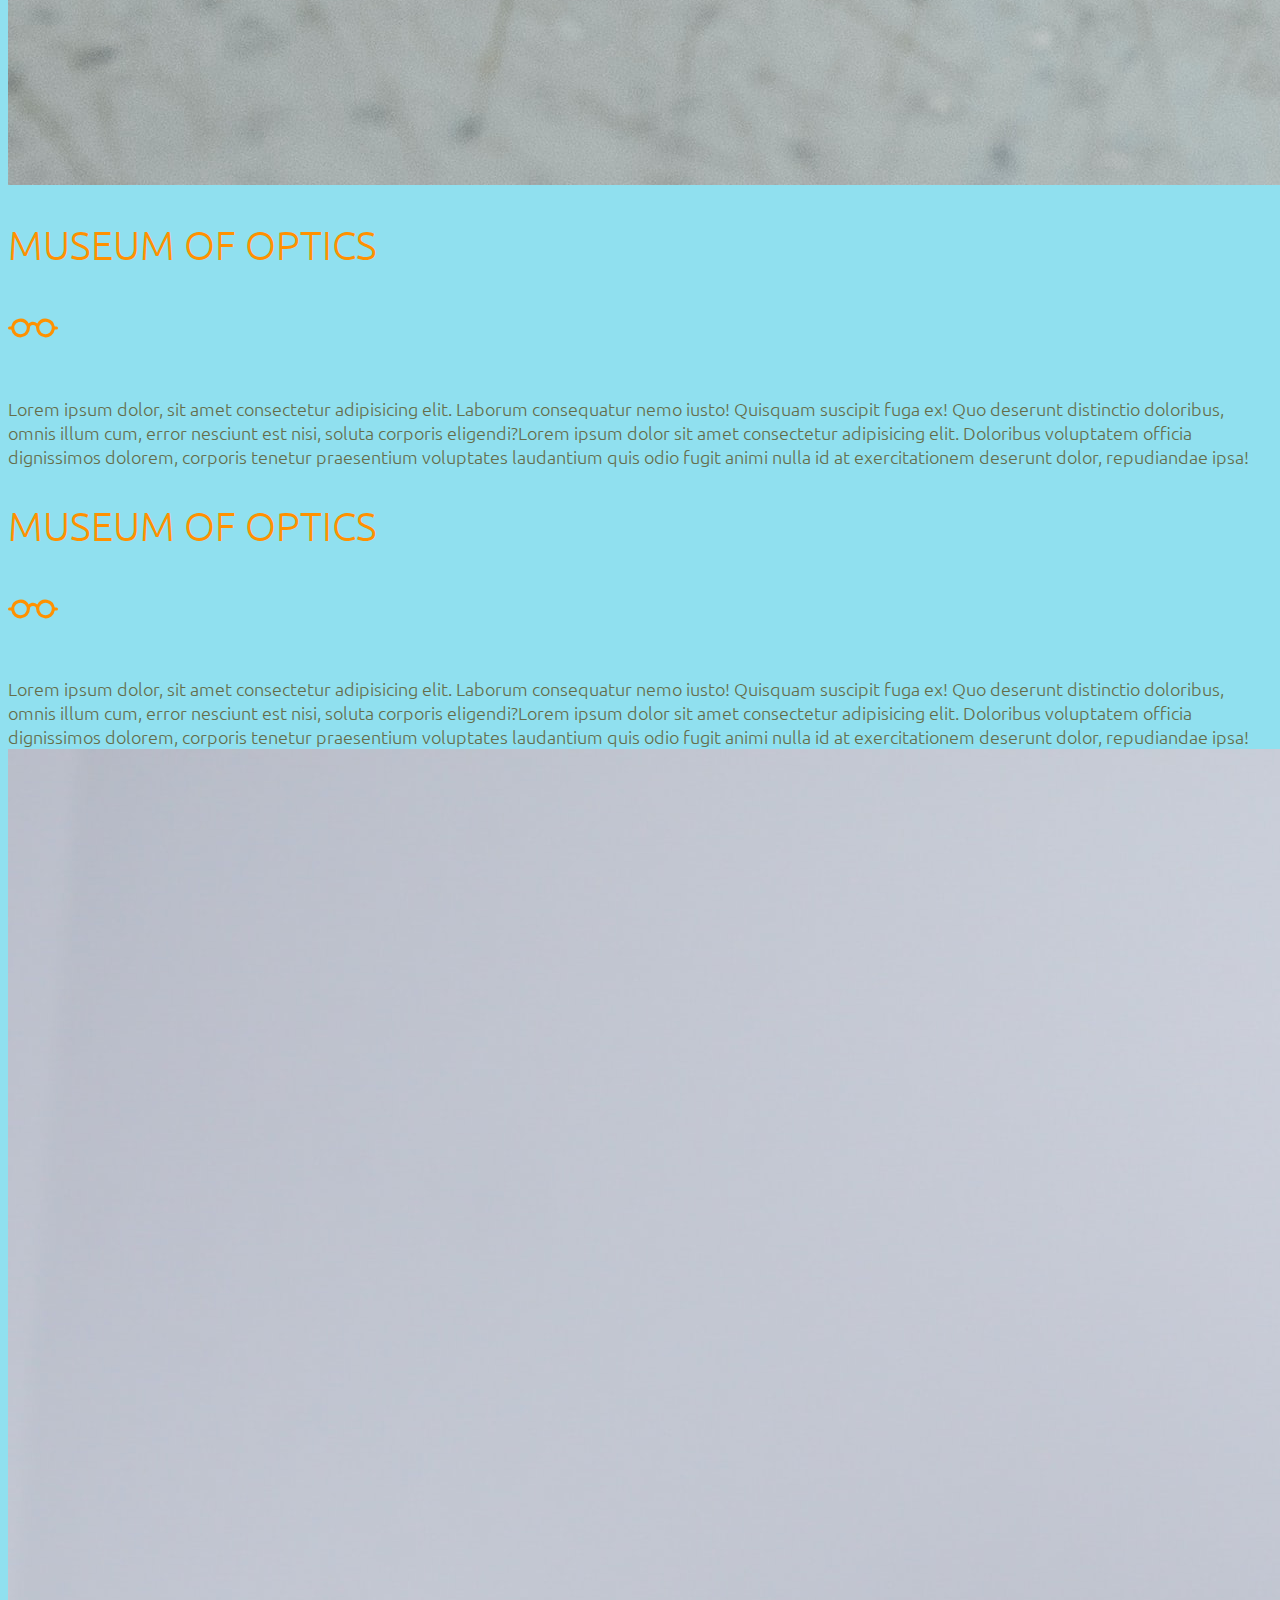
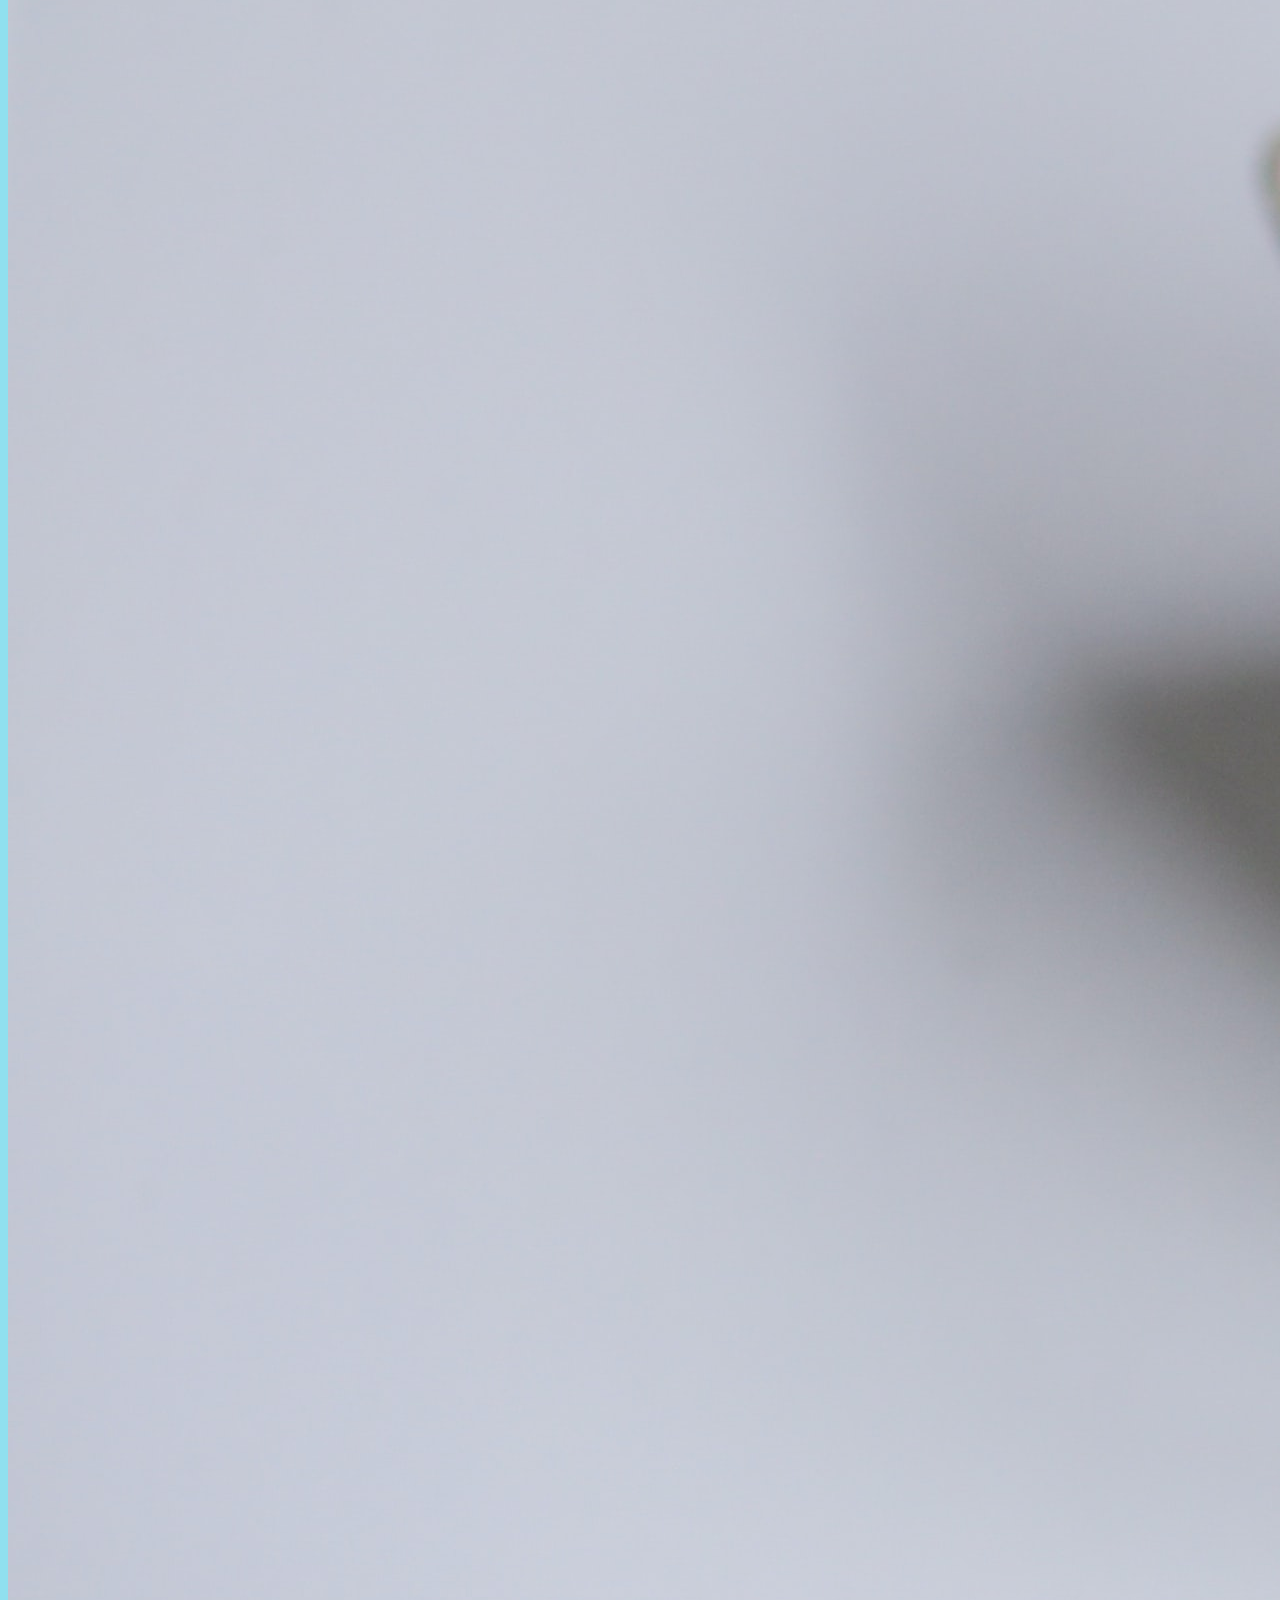
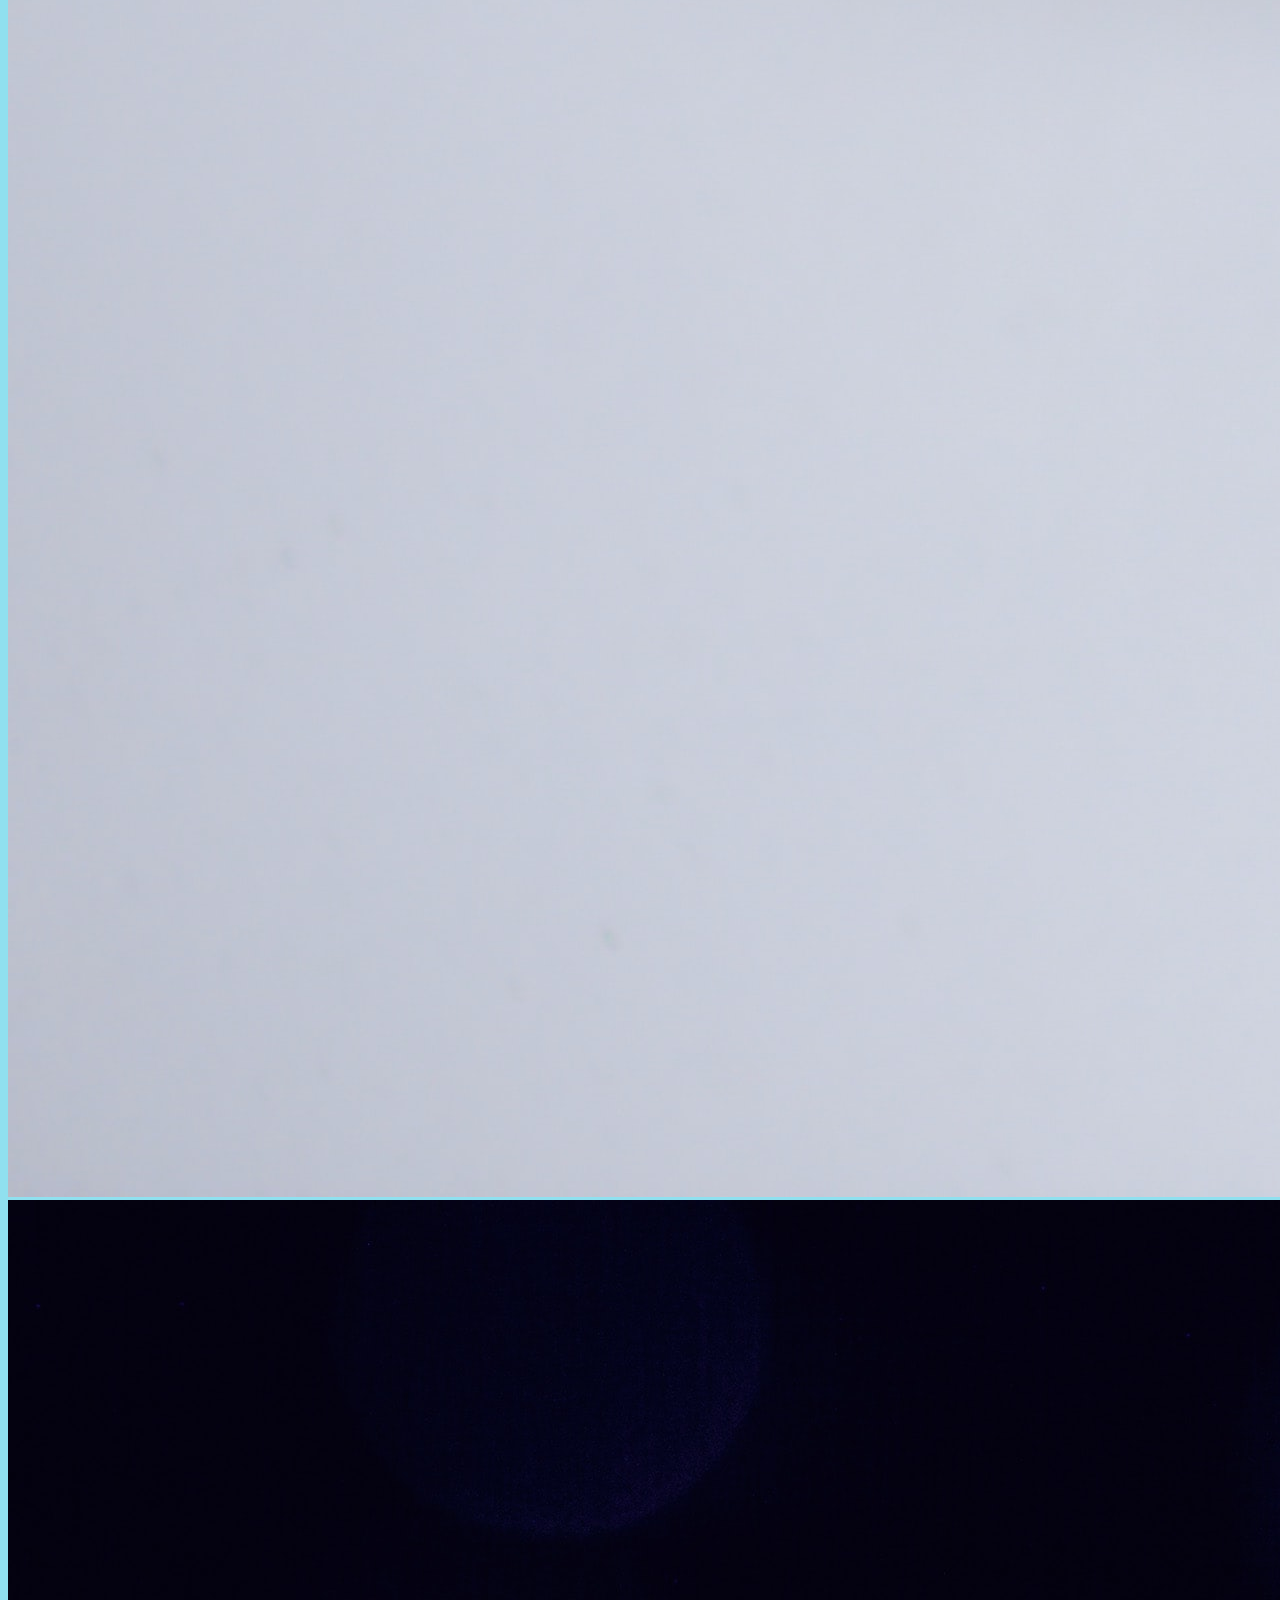
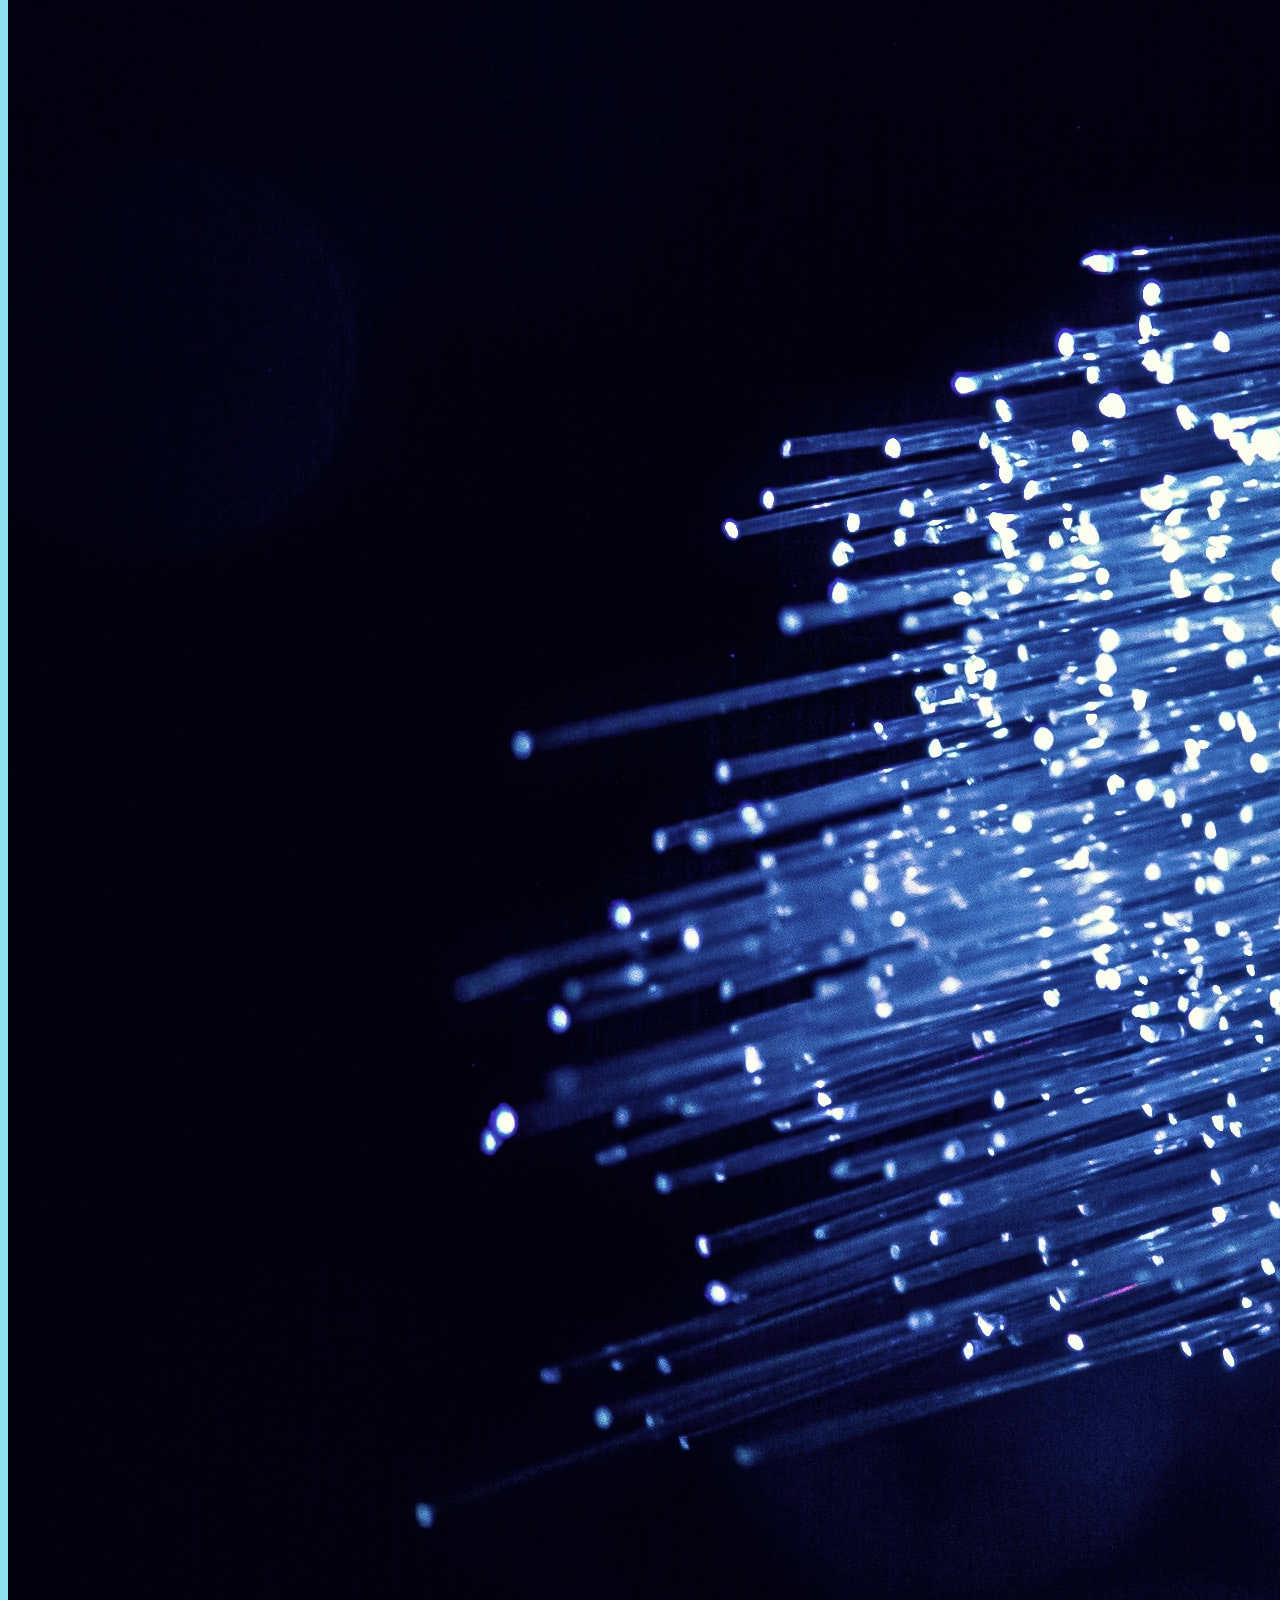
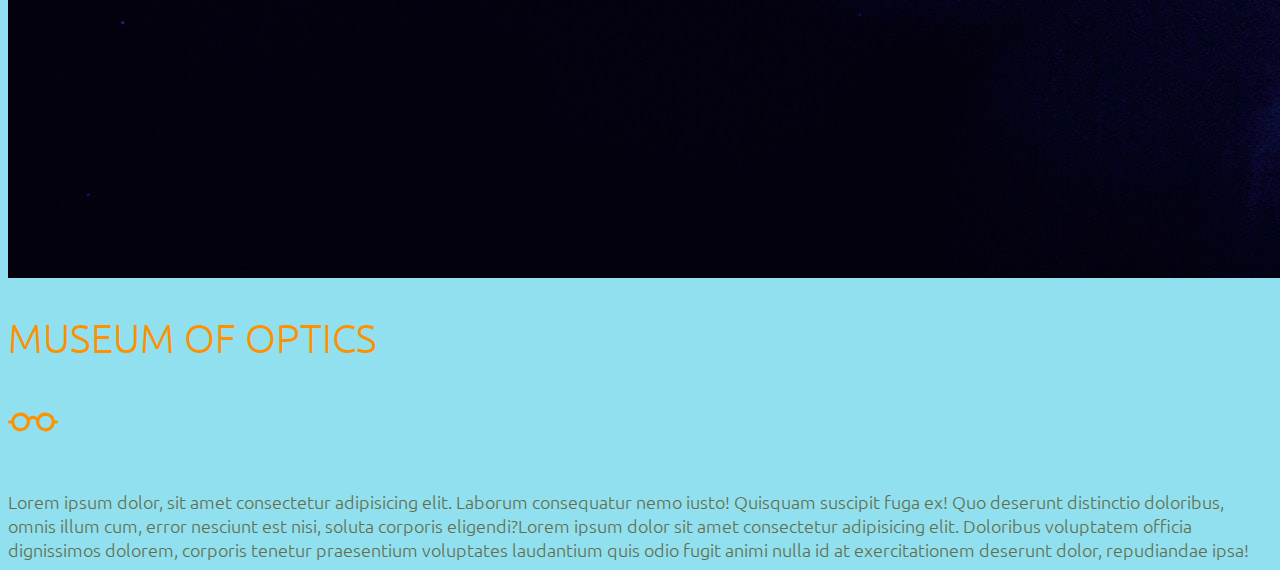
<file: museum.html>
<!DOCTYPE html>
<html lang="en">

<head>
    <meta charset="UTF-8">
    <meta http-equiv="X-UA-Compatible" content="IE=edge">
    <meta name="viewport" content="width=device-width, initial-scale=1.0">
    <title>Museum of Optics</title>
    <link href="https://cdn.jsdelivr.net/npm/bootstrap@5.1.3/dist/css/bootstrap.min.css" rel="stylesheet"
        integrity="sha384-1BmE4kWBq78iYhFldvKuhfTAU6auU8tT94WrHftjDbrCEXSU1oBoqyl2QvZ6jIW3" crossorigin="anonymous">
    <link href="https://fonts.googleapis.com/css2?family=Ubuntu&display=swap" rel="stylesheet">
    <link rel="stylesheet" href="museum.css">
</head>

<body>
    <nav id="main" class="navbar sticky-top navbar-expand-md py-0">
        <div class="container-fluid">
            <a class="navbar-brand" href="#">OPTICS</a>
            <button class="navbar-toggler" type="button" data-bs-toggle="collapse" data-bs-target="#navbarlinks"
                aria-controls="navbarlinks" aria-expanded="false" aria-label="Toggle navigation">
                <span class="navbar-toggler-icon">&</span>
            </button>
            <div class="collapse navbar-collapse" id="navbarlinks">
                <ul class="navbar-nav me-auto mb-2 mb-lg-0">
                    <li class="nav-item">
                        <a class="nav-link" aria-current="page" href="#">HOME</a>
                    </li>
                    <li class="nav-item">
                        <a class="nav-link" href="#">ABOUT</a>
                    </li>
                    <li class="nav-item">
                        <a class="nav-link" href="#">CONTACTS</a>
                    </li>
                </ul>
            </div>
        </div>
    </nav>
    <section class="container-fluid px-0">
        <div class="row align-items-center">
            <div class="col-lg-6">
                <div id="head" class="text-center d-none d-lg-block">
                    <h1>MUSEUM<span>/</span>OF<span>/</span>OPTICS</h1>
                    <h1>MUSEUM<span>/</span>OF<span>/</span>OPTICS</h1>
                    <h1>MUSEUM<span>/</span>OF<span>/</span>OPTICS</h1>
                    <h1>MUSEUM<span>/</span>OF<span>/</span>OPTICS</h1>
                    <h1>MUSEUM<span>/</span>OF<span>/</span>OPTICS</h1>
                    <h1>MUSEUM<span>/</span>OF<span>/</span>OPTICS</h1>
                    <h1>MUSEUM<span>/</span>OF<span>/</span>OPTICS</h1>
                </div>
            </div>
            <div class="col-lg-6">
                <img class="img-fluid" src="unsplash6.jpg" alt="">
            </div>
        </div>
    </section>

    <section class="container-fluid px-0 my-5">
        <div class="row align-items-center">
            <div class="col-md-6 order-2 order-md-1">
                <img src="unsplash5.jpg" class="img-fluid" alt="">
            </div>
            <div class="col-md-6 order-1 order-md-2">
                <div class="row justify-content-center">
                    <div class="col-8 text-center kutjg mb-5 mb-md-0">
                        <h2>MUSEUM OF OPTICS</h2>
                        <h2 class="d-none d-lg-block"><svg xmlns="http://www.w3.org/2000/svg" width="50" height="50"
                                fill="currentColor" class="bi bi-eyeglasses" viewBox="0 0 16 16">
                                <path
                                    d="M4 6a2 2 0 1 1 0 4 2 2 0 0 1 0-4zm2.625.547a3 3 0 0 0-5.584.953H.5a.5.5 0 0 0 0 1h.541A3 3 0 0 0 7 8a1 1 0 0 1 2 0 3 3 0 0 0 5.959.5h.541a.5.5 0 0 0 0-1h-.541a3 3 0 0 0-5.584-.953A1.993 1.993 0 0 0 8 6c-.532 0-1.016.208-1.375.547zM14 8a2 2 0 1 1-4 0 2 2 0 0 1 4 0z" />
                            </svg></h2>
                        Lorem ipsum dolor, sit amet consectetur adipisicing elit. Laborum consequatur
                        nemo iusto! Quisquam suscipit fuga ex! Quo deserunt distinctio doloribus, omnis illum cum, error
                        nesciunt est nisi, soluta corporis eligendi?Lorem ipsum dolor sit amet consectetur adipisicing
                        elit. Doloribus voluptatem officia dignissimos dolorem, corporis tenetur praesentium voluptates
                        laudantium quis odio fugit animi nulla id at exercitationem deserunt dolor, repudiandae ipsa!
                    </div>
                </div>
            </div>
        </div>
    </section>
    <section class="container-fluid px-0 mb-5">
        <div class="row align-items-center">
            <div class="col-md-6 order-1">
                <div class="row justify-content-center">
                    <div class="col-8 text-center kutjg mb-5 mb-md-0">
                        <h2>MUSEUM OF OPTICS</h2>
                        <h2 class="d-none d-lg-block"><svg xmlns="http://www.w3.org/2000/svg" width="50" height="50"
                                fill="currentColor" class="bi bi-eyeglasses" viewBox="0 0 16 16">
                                <path
                                    d="M4 6a2 2 0 1 1 0 4 2 2 0 0 1 0-4zm2.625.547a3 3 0 0 0-5.584.953H.5a.5.5 0 0 0 0 1h.541A3 3 0 0 0 7 8a1 1 0 0 1 2 0 3 3 0 0 0 5.959.5h.541a.5.5 0 0 0 0-1h-.541a3 3 0 0 0-5.584-.953A1.993 1.993 0 0 0 8 6c-.532 0-1.016.208-1.375.547zM14 8a2 2 0 1 1-4 0 2 2 0 0 1 4 0z" />
                            </svg></h2>
                        Lorem ipsum dolor, sit amet consectetur adipisicing elit. Laborum consequatur
                        nemo iusto! Quisquam suscipit fuga ex! Quo deserunt distinctio doloribus, omnis illum cum, error
                        nesciunt est nisi, soluta corporis eligendi?Lorem ipsum dolor sit amet consectetur adipisicing
                        elit. Doloribus voluptatem officia dignissimos dolorem, corporis tenetur praesentium voluptates
                        laudantium quis odio fugit animi nulla id at exercitationem deserunt dolor, repudiandae ipsa!
                    </div>
                </div>
            </div>
            <div class="col-md-6 order-2">
                <img src="unsplash4.jpg" class="img-fluid" alt="">
            </div>
        </div>
    </section>
    <section class="container-fluid px-0 my-5">
        <div class="row align-items-center">
            <div class="col-md-6 order-2 order-md-1">
                <img src="unsplash7.jpg" class="img-fluid" alt="">
            </div>
            <div class="col-md-6 order-1 order-md-2">
                <div class="row justify-content-center">
                    <div class="col-8 text-center kutjg mb-5 mb-md-0">
                        <h2>MUSEUM OF OPTICS</h2>
                        <h2 class="d-none d-lg-block"><svg xmlns="http://www.w3.org/2000/svg" width="50" height="50"
                                fill="currentColor" class="bi bi-eyeglasses" viewBox="0 0 16 16">
                                <path
                                    d="M4 6a2 2 0 1 1 0 4 2 2 0 0 1 0-4zm2.625.547a3 3 0 0 0-5.584.953H.5a.5.5 0 0 0 0 1h.541A3 3 0 0 0 7 8a1 1 0 0 1 2 0 3 3 0 0 0 5.959.5h.541a.5.5 0 0 0 0-1h-.541a3 3 0 0 0-5.584-.953A1.993 1.993 0 0 0 8 6c-.532 0-1.016.208-1.375.547zM14 8a2 2 0 1 1-4 0 2 2 0 0 1 4 0z" />
                            </svg></h2>
                        Lorem ipsum dolor, sit amet consectetur adipisicing elit. Laborum consequatur
                        nemo iusto! Quisquam suscipit fuga ex! Quo deserunt distinctio doloribus, omnis illum cum, error
                        nesciunt est nisi, soluta corporis eligendi?Lorem ipsum dolor sit amet consectetur adipisicing
                        elit. Doloribus voluptatem officia dignissimos dolorem, corporis tenetur praesentium voluptates
                        laudantium quis odio fugit animi nulla id at exercitationem deserunt dolor, repudiandae ipsa!
                    </div>
                </div>
            </div>
        </div>
    </section>


    <script src="https://cdn.jsdelivr.net/npm/bootstrap@5.1.3/dist/js/bootstrap.bundle.min.js"
        integrity="sha384-ka7Sk0Gln4gmtz2MlQnikT1wXgYsOg+OMhuP+IlRH9sENBO0LRn5q+8nbTov4+1p"
        crossorigin="anonymous"></script>
    <script src="https://cdn.jsdelivr.net/npm/@popperjs/core@2.10.2/dist/umd/popper.min.js"
        integrity="sha384-7+zCNj/IqJ95wo16oMtfsKbZ9ccEh31eOz1HGyDuCQ6wgnyJNSYdrPa03rtR1zdB"
        crossorigin="anonymous"></script>
    <script src="https://cdn.jsdelivr.net/npm/bootstrap@5.1.3/dist/js/bootstrap.min.js"
        integrity="sha384-QJHtvGhmr9XOIpI6YVutG+2QOK9T+ZnN4kzFN1RtK3zEFEIsxhlmWl5/YESvpZ13"
        crossorigin="anonymous"></script>
        <script>
            $(function () {
                $(document).scroll(function () {
                    var $nav = $(".navbar");
                    $nav.toggleClass("scrolled",$(this).scrollTop() > $nav.height());
                });
            });
        </script>
</body>

</html>
</file>
<file: museum.css>
body {
    background: #90e0ef;
    font-family: 'Ubuntu', sans-serif;
}

#main {
    font-size: 1.5rem;
    font-weight: 100;
}

#main .nav-link {
    color: #656d4a;
}

#main .nav-link:hover {
    color: #ff9100;
}

#main .navbar-brand {
    color: #ff9100;
    font-size: 2rem;
}

#head span{
    color: #ff9100;
}

#head h1{
    font-weight: 50;
    font-size: 4rem;
}

@media (max-width: 1200px) {
    #head h1 {
        font-size: 3rem
    };
}

h2 {
    color: #ff9100;
    font-weight: 100;
    font-size: 2.5rem;
}

.kutjg {
    color: #656d4a;
    font-weight: 100;
    font-size: 1.125rem;
}

.navbar.scrolled {
    background: #e9fda6;
    transition: background 500ms;
}
</file>
